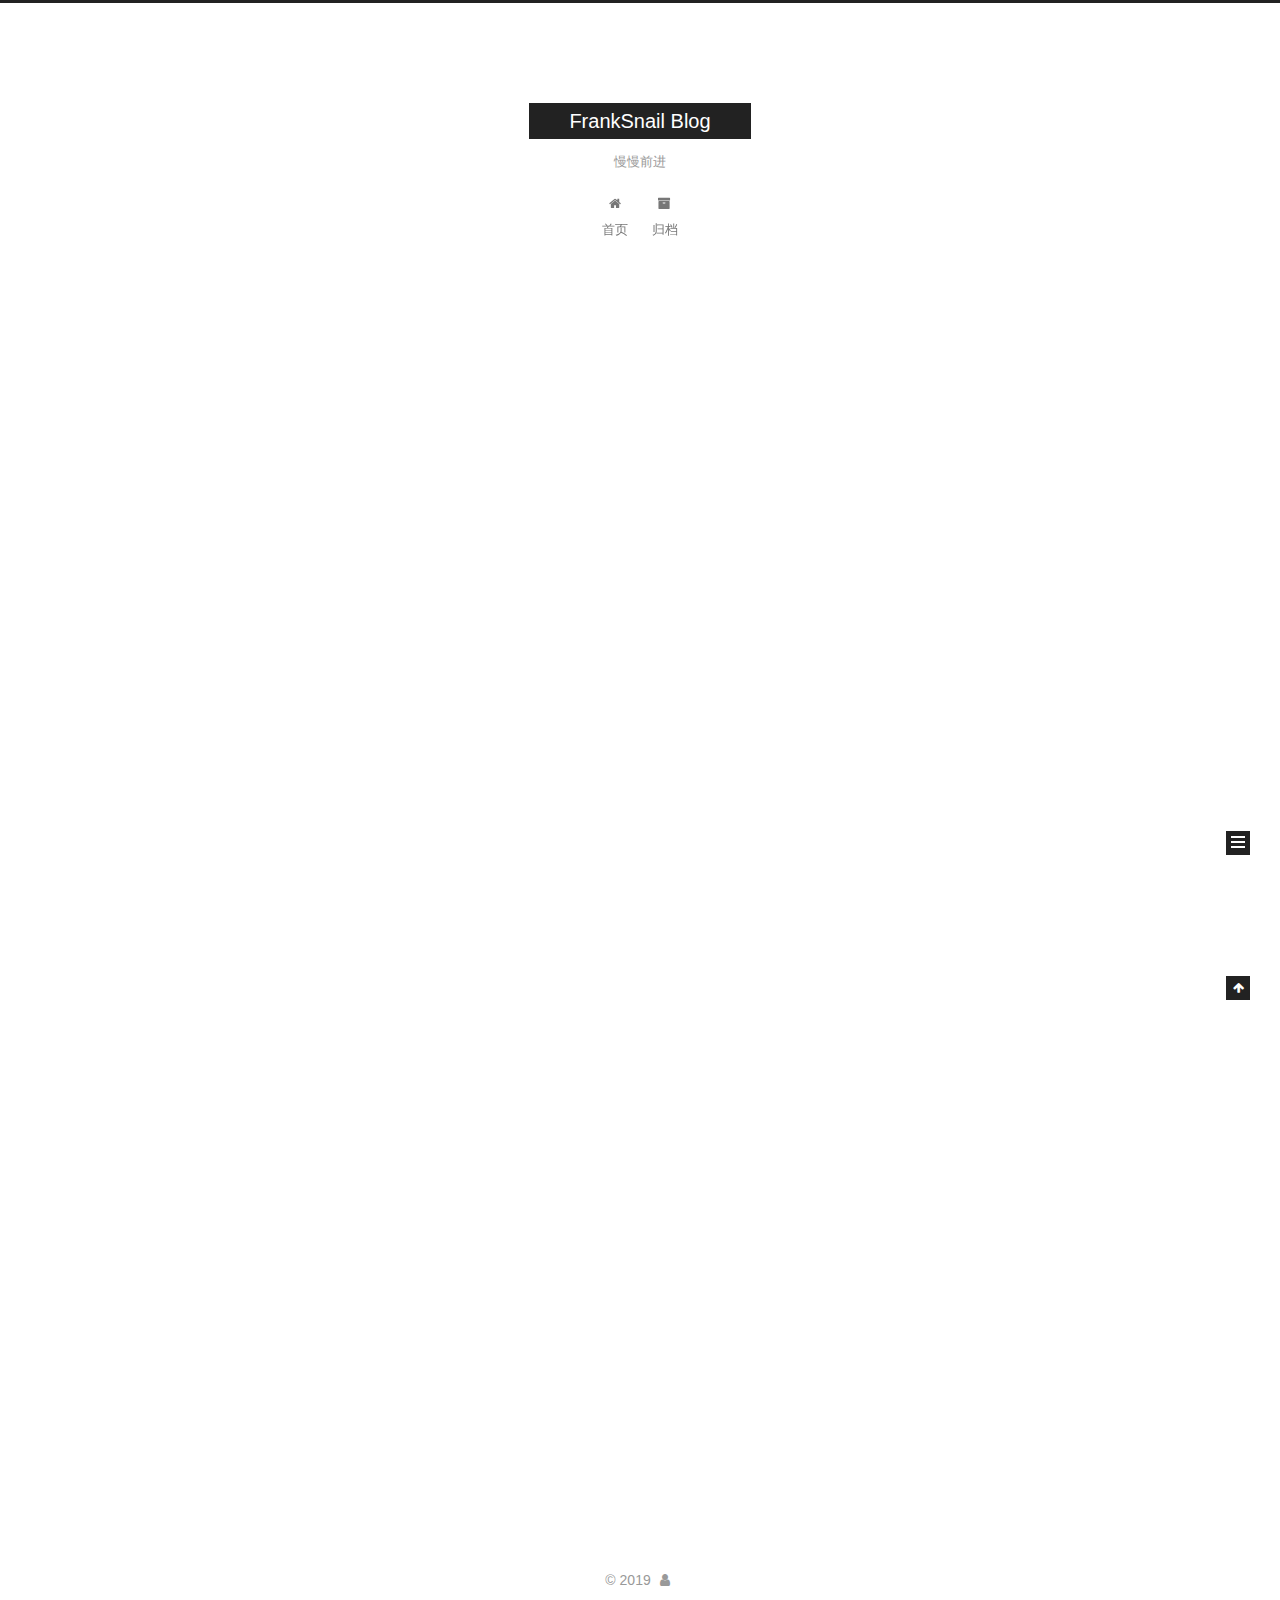
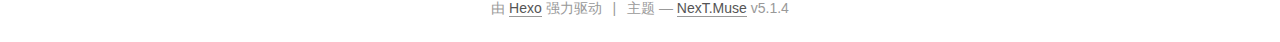
<file: index.html>
<!DOCTYPE html>



  


<html class="theme-next muse use-motion" lang="zh-Hans">
<head><meta name="generator" content="Hexo 3.8.0">
  <meta charset="UTF-8">
<meta http-equiv="X-UA-Compatible" content="IE=edge">
<meta name="viewport" content="width=device-width, initial-scale=1, maximum-scale=1">
<meta name="theme-color" content="#222">









<meta http-equiv="Cache-Control" content="no-transform">
<meta http-equiv="Cache-Control" content="no-siteapp">
















  
  
  <link href="/lib/fancybox/source/jquery.fancybox.css?v=2.1.5" rel="stylesheet" type="text/css">







<link href="/lib/font-awesome/css/font-awesome.min.css?v=4.6.2" rel="stylesheet" type="text/css">

<link href="/css/main.css?v=5.1.4" rel="stylesheet" type="text/css">


  <link rel="apple-touch-icon" sizes="180x180" href="/images/apple-touch-icon-next.png?v=5.1.4">


  <link rel="icon" type="image/png" sizes="32x32" href="/images/favicon-32x32-next.png?v=5.1.4">


  <link rel="icon" type="image/png" sizes="16x16" href="/images/favicon-16x16-next.png?v=5.1.4">


  <link rel="mask-icon" href="/images/logo.svg?v=5.1.4" color="#222">





  <meta name="keywords" content="Hexo, NexT">










<meta property="og:type" content="website">
<meta property="og:title" content="FrankSnail Blog">
<meta property="og:url" content="http://yoursite.com/index.html">
<meta property="og:site_name" content="FrankSnail Blog">
<meta property="og:locale" content="zh-Hans">
<meta name="twitter:card" content="summary">
<meta name="twitter:title" content="FrankSnail Blog">



<script type="text/javascript" id="hexo.configurations">
  var NexT = window.NexT || {};
  var CONFIG = {
    root: '/',
    scheme: 'Muse',
    version: '5.1.4',
    sidebar: {"position":"left","display":"post","offset":12,"b2t":false,"scrollpercent":false,"onmobile":false},
    fancybox: true,
    tabs: true,
    motion: {"enable":true,"async":false,"transition":{"post_block":"fadeIn","post_header":"slideDownIn","post_body":"slideDownIn","coll_header":"slideLeftIn","sidebar":"slideUpIn"}},
    duoshuo: {
      userId: '0',
      author: '博主'
    },
    algolia: {
      applicationID: '',
      apiKey: '',
      indexName: '',
      hits: {"per_page":10},
      labels: {"input_placeholder":"Search for Posts","hits_empty":"We didn't find any results for the search: ${query}","hits_stats":"${hits} results found in ${time} ms"}
    }
  };
</script>



  <link rel="canonical" href="http://yoursite.com/">





  <title>FrankSnail Blog</title>
  








</head>

<body itemscope itemtype="http://schema.org/WebPage" lang="zh-Hans">

  
  
    
  

  <div class="container sidebar-position-left 
  page-home">
    <div class="headband"></div>

    <header id="header" class="header" itemscope itemtype="http://schema.org/WPHeader">
      <div class="header-inner"><div class="site-brand-wrapper">
  <div class="site-meta ">
    

    <div class="custom-logo-site-title">
      <a href="/" class="brand" rel="start">
        <span class="logo-line-before"><i></i></span>
        <span class="site-title">FrankSnail Blog</span>
        <span class="logo-line-after"><i></i></span>
      </a>
    </div>
      
        <p class="site-subtitle">慢慢前进</p>
      
  </div>

  <div class="site-nav-toggle">
    <button>
      <span class="btn-bar"></span>
      <span class="btn-bar"></span>
      <span class="btn-bar"></span>
    </button>
  </div>
</div>

<nav class="site-nav">
  

  
    <ul id="menu" class="menu">
      
        
        <li class="menu-item menu-item-home">
          <a href="/" rel="section">
            
              <i class="menu-item-icon fa fa-fw fa-home"></i> <br>
            
            首页
          </a>
        </li>
      
        
        <li class="menu-item menu-item-archives">
          <a href="/archives/" rel="section">
            
              <i class="menu-item-icon fa fa-fw fa-archive"></i> <br>
            
            归档
          </a>
        </li>
      

      
    </ul>
  

  
</nav>



 </div>
    </header>

    <main id="main" class="main">
      <div class="main-inner">
        <div class="content-wrap">
          <div id="content" class="content">
            
  <section id="posts" class="posts-expand">
    
      

  

  
  
  

  <article class="post post-type-normal" itemscope itemtype="http://schema.org/Article">
  
  
  
  <div class="post-block">
    <link itemprop="mainEntityOfPage" href="http://yoursite.com/2019/05/08/frist-blog/">

    <span hidden itemprop="author" itemscope itemtype="http://schema.org/Person">
      <meta itemprop="name" content>
      <meta itemprop="description" content>
      <meta itemprop="image" content="/images/avatar.gif">
    </span>

    <span hidden itemprop="publisher" itemscope itemtype="http://schema.org/Organization">
      <meta itemprop="name" content="FrankSnail Blog">
    </span>

    
      <header class="post-header">

        
        
          <h1 class="post-title" itemprop="name headline">
                
                <a class="post-title-link" href="/2019/05/08/frist-blog/" itemprop="url">frist_blog</a></h1>
        

        <div class="post-meta">
          <span class="post-time">
            
              <span class="post-meta-item-icon">
                <i class="fa fa-calendar-o"></i>
              </span>
              
                <span class="post-meta-item-text">发表于</span>
              
              <time title="创建于" itemprop="dateCreated datePublished" datetime="2019-05-08T00:05:57+08:00">
                2019-05-08
              </time>
            

            

            
          </span>

          

          
            
          

          
          

          

          

          

        </div>
      </header>
    

    
    
    
    <div class="post-body" itemprop="articleBody">

      
      

      
        
          
            
          
        
      
    </div>
    
    
    

    

    

    

    <footer class="post-footer">
      

      

      

      
      
        <div class="post-eof"></div>
      
    </footer>
  </div>
  
  
  
  </article>


    
      

  

  
  
  

  <article class="post post-type-normal" itemscope itemtype="http://schema.org/Article">
  
  
  
  <div class="post-block">
    <link itemprop="mainEntityOfPage" href="http://yoursite.com/2019/05/08/hello-world/">

    <span hidden itemprop="author" itemscope itemtype="http://schema.org/Person">
      <meta itemprop="name" content>
      <meta itemprop="description" content>
      <meta itemprop="image" content="/images/avatar.gif">
    </span>

    <span hidden itemprop="publisher" itemscope itemtype="http://schema.org/Organization">
      <meta itemprop="name" content="FrankSnail Blog">
    </span>

    
      <header class="post-header">

        
        
          <h1 class="post-title" itemprop="name headline">
                
                <a class="post-title-link" href="/2019/05/08/hello-world/" itemprop="url">Hello World</a></h1>
        

        <div class="post-meta">
          <span class="post-time">
            
              <span class="post-meta-item-icon">
                <i class="fa fa-calendar-o"></i>
              </span>
              
                <span class="post-meta-item-text">发表于</span>
              
              <time title="创建于" itemprop="dateCreated datePublished" datetime="2019-05-08T00:05:08+08:00">
                2019-05-08
              </time>
            

            

            
          </span>

          

          
            
          

          
          

          

          

          

        </div>
      </header>
    

    
    
    
    <div class="post-body" itemprop="articleBody">

      
      

      
        
          
            <p>Welcome to <a href="https://hexo.io/" target="_blank" rel="noopener">Hexo</a>! This is your very first post. Check <a href="https://hexo.io/docs/" target="_blank" rel="noopener">documentation</a> for more info. If you get any problems when using Hexo, you can find the answer in <a href="https://hexo.io/docs/troubleshooting.html" target="_blank" rel="noopener">troubleshooting</a> or you can ask me on <a href="https://github.com/hexojs/hexo/issues" target="_blank" rel="noopener">GitHub</a>.</p>
<h2 id="Quick-Start"><a href="#Quick-Start" class="headerlink" title="Quick Start"></a>Quick Start</h2><h3 id="Create-a-new-post"><a href="#Create-a-new-post" class="headerlink" title="Create a new post"></a>Create a new post</h3><figure class="highlight bash"><table><tr><td class="gutter"><pre><span class="line">1</span><br></pre></td><td class="code"><pre><span class="line">$ hexo new <span class="string">"My New Post"</span></span><br></pre></td></tr></table></figure>
<p>More info: <a href="https://hexo.io/docs/writing.html" target="_blank" rel="noopener">Writing</a></p>
<h3 id="Run-server"><a href="#Run-server" class="headerlink" title="Run server"></a>Run server</h3><figure class="highlight bash"><table><tr><td class="gutter"><pre><span class="line">1</span><br></pre></td><td class="code"><pre><span class="line">$ hexo server</span><br></pre></td></tr></table></figure>
<p>More info: <a href="https://hexo.io/docs/server.html" target="_blank" rel="noopener">Server</a></p>
<h3 id="Generate-static-files"><a href="#Generate-static-files" class="headerlink" title="Generate static files"></a>Generate static files</h3><figure class="highlight bash"><table><tr><td class="gutter"><pre><span class="line">1</span><br></pre></td><td class="code"><pre><span class="line">$ hexo generate</span><br></pre></td></tr></table></figure>
<p>More info: <a href="https://hexo.io/docs/generating.html" target="_blank" rel="noopener">Generating</a></p>
<h3 id="Deploy-to-remote-sites"><a href="#Deploy-to-remote-sites" class="headerlink" title="Deploy to remote sites"></a>Deploy to remote sites</h3><figure class="highlight bash"><table><tr><td class="gutter"><pre><span class="line">1</span><br></pre></td><td class="code"><pre><span class="line">$ hexo deploy</span><br></pre></td></tr></table></figure>
<p>More info: <a href="https://hexo.io/docs/deployment.html" target="_blank" rel="noopener">Deployment</a></p>

          
        
      
    </div>
    
    
    

    

    

    

    <footer class="post-footer">
      

      

      

      
      
        <div class="post-eof"></div>
      
    </footer>
  </div>
  
  
  
  </article>


    
  </section>

  


          </div>
          


          

        </div>
        
          
  
  <div class="sidebar-toggle">
    <div class="sidebar-toggle-line-wrap">
      <span class="sidebar-toggle-line sidebar-toggle-line-first"></span>
      <span class="sidebar-toggle-line sidebar-toggle-line-middle"></span>
      <span class="sidebar-toggle-line sidebar-toggle-line-last"></span>
    </div>
  </div>

  <aside id="sidebar" class="sidebar">
    
    <div class="sidebar-inner">

      

      

      <section class="site-overview-wrap sidebar-panel sidebar-panel-active">
        <div class="site-overview">
          <div class="site-author motion-element" itemprop="author" itemscope itemtype="http://schema.org/Person">
            
              <p class="site-author-name" itemprop="name"></p>
              <p class="site-description motion-element" itemprop="description"></p>
          </div>

          <nav class="site-state motion-element">

            
              <div class="site-state-item site-state-posts">
              
                <a href="/archives/">
              
                  <span class="site-state-item-count">2</span>
                  <span class="site-state-item-name">日志</span>
                </a>
              </div>
            

            

            

          </nav>

          

          

          
          

          
          

          

        </div>
      </section>

      

      

    </div>
  </aside>


        
      </div>
    </main>

    <footer id="footer" class="footer">
      <div class="footer-inner">
        <div class="copyright">&copy; <span itemprop="copyrightYear">2019</span>
  <span class="with-love">
    <i class="fa fa-user"></i>
  </span>
  <span class="author" itemprop="copyrightHolder"></span>

  
</div>


  <div class="powered-by">由 <a class="theme-link" target="_blank" href="https://hexo.io">Hexo</a> 强力驱动</div>



  <span class="post-meta-divider">|</span>



  <div class="theme-info">主题 &mdash; <a class="theme-link" target="_blank" href="https://github.com/iissnan/hexo-theme-next">NexT.Muse</a> v5.1.4</div>




        







        
      </div>
    </footer>

    
      <div class="back-to-top">
        <i class="fa fa-arrow-up"></i>
        
      </div>
    

    

  </div>

  

<script type="text/javascript">
  if (Object.prototype.toString.call(window.Promise) !== '[object Function]') {
    window.Promise = null;
  }
</script>









  












  
  
    <script type="text/javascript" src="/lib/jquery/index.js?v=2.1.3"></script>
  

  
  
    <script type="text/javascript" src="/lib/fastclick/lib/fastclick.min.js?v=1.0.6"></script>
  

  
  
    <script type="text/javascript" src="/lib/jquery_lazyload/jquery.lazyload.js?v=1.9.7"></script>
  

  
  
    <script type="text/javascript" src="/lib/velocity/velocity.min.js?v=1.2.1"></script>
  

  
  
    <script type="text/javascript" src="/lib/velocity/velocity.ui.min.js?v=1.2.1"></script>
  

  
  
    <script type="text/javascript" src="/lib/fancybox/source/jquery.fancybox.pack.js?v=2.1.5"></script>
  


  


  <script type="text/javascript" src="/js/src/utils.js?v=5.1.4"></script>

  <script type="text/javascript" src="/js/src/motion.js?v=5.1.4"></script>



  
  

  

  


  <script type="text/javascript" src="/js/src/bootstrap.js?v=5.1.4"></script>



  


  




	





  





  












  





  

  

  

  
  

  

  

  

</body>
</html>
</file>
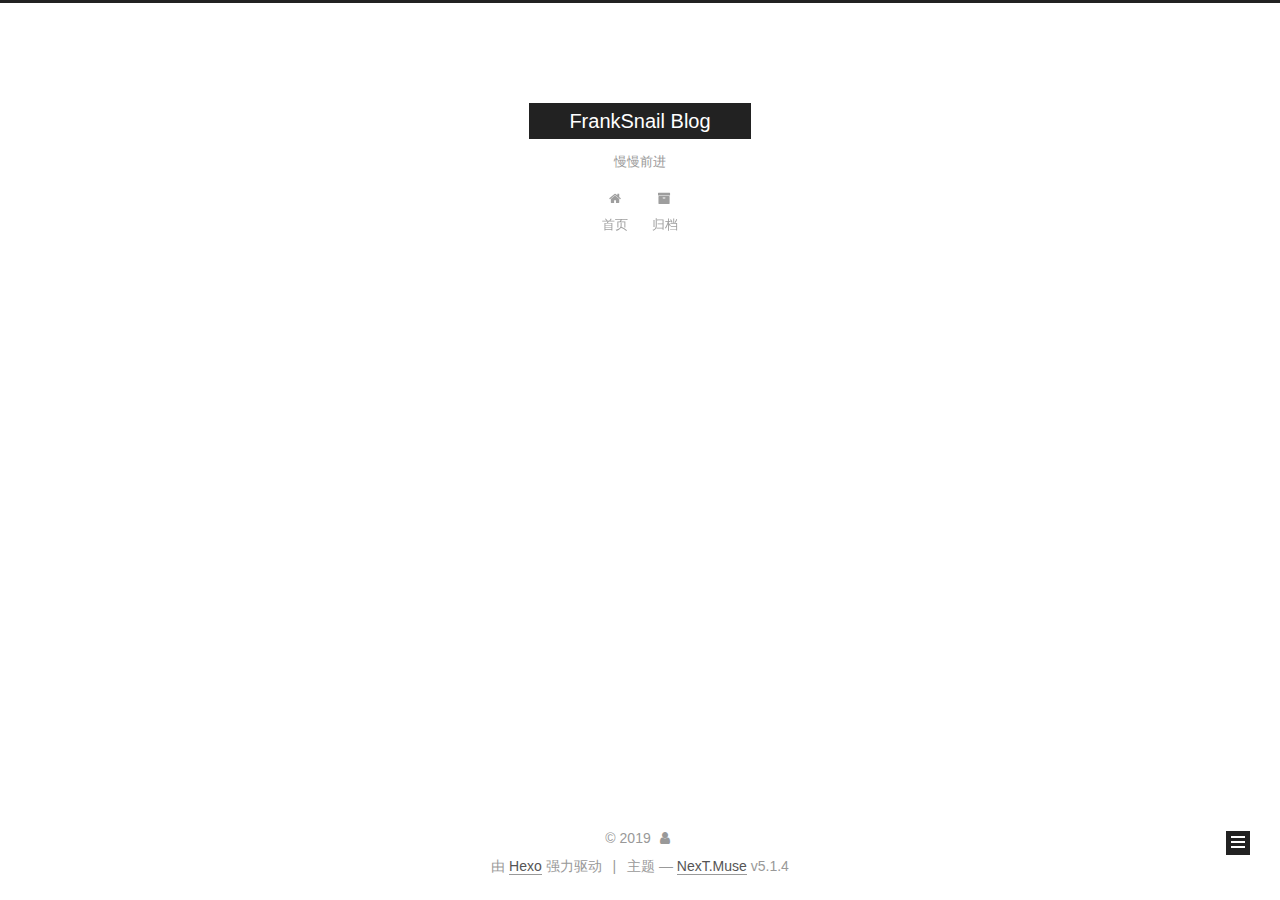
<file: archives/index.html>
<!DOCTYPE html>



  


<html class="theme-next muse use-motion" lang="zh-Hans">
<head><meta name="generator" content="Hexo 3.8.0">
  <meta charset="UTF-8">
<meta http-equiv="X-UA-Compatible" content="IE=edge">
<meta name="viewport" content="width=device-width, initial-scale=1, maximum-scale=1">
<meta name="theme-color" content="#222">









<meta http-equiv="Cache-Control" content="no-transform">
<meta http-equiv="Cache-Control" content="no-siteapp">
















  
  
  <link href="/lib/fancybox/source/jquery.fancybox.css?v=2.1.5" rel="stylesheet" type="text/css">







<link href="/lib/font-awesome/css/font-awesome.min.css?v=4.6.2" rel="stylesheet" type="text/css">

<link href="/css/main.css?v=5.1.4" rel="stylesheet" type="text/css">


  <link rel="apple-touch-icon" sizes="180x180" href="/images/apple-touch-icon-next.png?v=5.1.4">


  <link rel="icon" type="image/png" sizes="32x32" href="/images/favicon-32x32-next.png?v=5.1.4">


  <link rel="icon" type="image/png" sizes="16x16" href="/images/favicon-16x16-next.png?v=5.1.4">


  <link rel="mask-icon" href="/images/logo.svg?v=5.1.4" color="#222">





  <meta name="keywords" content="Hexo, NexT">










<meta property="og:type" content="website">
<meta property="og:title" content="FrankSnail Blog">
<meta property="og:url" content="http://yoursite.com/archives/index.html">
<meta property="og:site_name" content="FrankSnail Blog">
<meta property="og:locale" content="zh-Hans">
<meta name="twitter:card" content="summary">
<meta name="twitter:title" content="FrankSnail Blog">



<script type="text/javascript" id="hexo.configurations">
  var NexT = window.NexT || {};
  var CONFIG = {
    root: '/',
    scheme: 'Muse',
    version: '5.1.4',
    sidebar: {"position":"left","display":"post","offset":12,"b2t":false,"scrollpercent":false,"onmobile":false},
    fancybox: true,
    tabs: true,
    motion: {"enable":true,"async":false,"transition":{"post_block":"fadeIn","post_header":"slideDownIn","post_body":"slideDownIn","coll_header":"slideLeftIn","sidebar":"slideUpIn"}},
    duoshuo: {
      userId: '0',
      author: '博主'
    },
    algolia: {
      applicationID: '',
      apiKey: '',
      indexName: '',
      hits: {"per_page":10},
      labels: {"input_placeholder":"Search for Posts","hits_empty":"We didn't find any results for the search: ${query}","hits_stats":"${hits} results found in ${time} ms"}
    }
  };
</script>



  <link rel="canonical" href="http://yoursite.com/archives/">





  <title>归档 | FrankSnail Blog</title>
  








</head>

<body itemscope itemtype="http://schema.org/WebPage" lang="zh-Hans">

  
  
    
  

  <div class="container sidebar-position-left page-archive">
    <div class="headband"></div>

    <header id="header" class="header" itemscope itemtype="http://schema.org/WPHeader">
      <div class="header-inner"><div class="site-brand-wrapper">
  <div class="site-meta ">
    

    <div class="custom-logo-site-title">
      <a href="/" class="brand" rel="start">
        <span class="logo-line-before"><i></i></span>
        <span class="site-title">FrankSnail Blog</span>
        <span class="logo-line-after"><i></i></span>
      </a>
    </div>
      
        <p class="site-subtitle">慢慢前进</p>
      
  </div>

  <div class="site-nav-toggle">
    <button>
      <span class="btn-bar"></span>
      <span class="btn-bar"></span>
      <span class="btn-bar"></span>
    </button>
  </div>
</div>

<nav class="site-nav">
  

  
    <ul id="menu" class="menu">
      
        
        <li class="menu-item menu-item-home">
          <a href="/" rel="section">
            
              <i class="menu-item-icon fa fa-fw fa-home"></i> <br>
            
            首页
          </a>
        </li>
      
        
        <li class="menu-item menu-item-archives">
          <a href="/archives/" rel="section">
            
              <i class="menu-item-icon fa fa-fw fa-archive"></i> <br>
            
            归档
          </a>
        </li>
      

      
    </ul>
  

  
</nav>



 </div>
    </header>

    <main id="main" class="main">
      <div class="main-inner">
        <div class="content-wrap">
          <div id="content" class="content">
            

  
  
  
  <div class="post-block archive">
    <div id="posts" class="posts-collapse">
      <span class="archive-move-on"></span>

      <span class="archive-page-counter">
        
        
        
          
        
        嗯..! 目前共计 2 篇日志。 继续努力。
      </span>

      

        
        
        

        
          
          <div class="collection-title">
            <h1 class="archive-year" id="archive-year-2019">2019</h1>
          </div>
        
        

        

  <article class="post post-type-normal" itemscope itemtype="http://schema.org/Article">
    <header class="post-header">

      <h2 class="post-title">
        
            <a class="post-title-link" href="/2019/05/08/frist-blog/" itemprop="url">
              
                <span itemprop="name">frist_blog</span>
              
            </a>
        
      </h2>

      <div class="post-meta">
        <time class="post-time" itemprop="dateCreated" datetime="2019-05-08T00:05:57+08:00" content="2019-05-08">
          05-08
        </time>
      </div>

    </header>
  </article>



      

        
        
        

        
        

        

  <article class="post post-type-normal" itemscope itemtype="http://schema.org/Article">
    <header class="post-header">

      <h2 class="post-title">
        
            <a class="post-title-link" href="/2019/05/08/hello-world/" itemprop="url">
              
                <span itemprop="name">Hello World</span>
              
            </a>
        
      </h2>

      <div class="post-meta">
        <time class="post-time" itemprop="dateCreated" datetime="2019-05-08T00:05:08+08:00" content="2019-05-08">
          05-08
        </time>
      </div>

    </header>
  </article>



      

    </div>
  </div>
  
  
  

  



          </div>
          


          

        </div>
        
          
  
  <div class="sidebar-toggle">
    <div class="sidebar-toggle-line-wrap">
      <span class="sidebar-toggle-line sidebar-toggle-line-first"></span>
      <span class="sidebar-toggle-line sidebar-toggle-line-middle"></span>
      <span class="sidebar-toggle-line sidebar-toggle-line-last"></span>
    </div>
  </div>

  <aside id="sidebar" class="sidebar">
    
    <div class="sidebar-inner">

      

      

      <section class="site-overview-wrap sidebar-panel sidebar-panel-active">
        <div class="site-overview">
          <div class="site-author motion-element" itemprop="author" itemscope itemtype="http://schema.org/Person">
            
              <p class="site-author-name" itemprop="name"></p>
              <p class="site-description motion-element" itemprop="description"></p>
          </div>

          <nav class="site-state motion-element">

            
              <div class="site-state-item site-state-posts">
              
                <a href="/archives/">
              
                  <span class="site-state-item-count">2</span>
                  <span class="site-state-item-name">日志</span>
                </a>
              </div>
            

            

            

          </nav>

          

          

          
          

          
          

          

        </div>
      </section>

      

      

    </div>
  </aside>


        
      </div>
    </main>

    <footer id="footer" class="footer">
      <div class="footer-inner">
        <div class="copyright">&copy; <span itemprop="copyrightYear">2019</span>
  <span class="with-love">
    <i class="fa fa-user"></i>
  </span>
  <span class="author" itemprop="copyrightHolder"></span>

  
</div>


  <div class="powered-by">由 <a class="theme-link" target="_blank" href="https://hexo.io">Hexo</a> 强力驱动</div>



  <span class="post-meta-divider">|</span>



  <div class="theme-info">主题 &mdash; <a class="theme-link" target="_blank" href="https://github.com/iissnan/hexo-theme-next">NexT.Muse</a> v5.1.4</div>




        







        
      </div>
    </footer>

    
      <div class="back-to-top">
        <i class="fa fa-arrow-up"></i>
        
      </div>
    

    

  </div>

  

<script type="text/javascript">
  if (Object.prototype.toString.call(window.Promise) !== '[object Function]') {
    window.Promise = null;
  }
</script>









  












  
  
    <script type="text/javascript" src="/lib/jquery/index.js?v=2.1.3"></script>
  

  
  
    <script type="text/javascript" src="/lib/fastclick/lib/fastclick.min.js?v=1.0.6"></script>
  

  
  
    <script type="text/javascript" src="/lib/jquery_lazyload/jquery.lazyload.js?v=1.9.7"></script>
  

  
  
    <script type="text/javascript" src="/lib/velocity/velocity.min.js?v=1.2.1"></script>
  

  
  
    <script type="text/javascript" src="/lib/velocity/velocity.ui.min.js?v=1.2.1"></script>
  

  
  
    <script type="text/javascript" src="/lib/fancybox/source/jquery.fancybox.pack.js?v=2.1.5"></script>
  


  


  <script type="text/javascript" src="/js/src/utils.js?v=5.1.4"></script>

  <script type="text/javascript" src="/js/src/motion.js?v=5.1.4"></script>



  
  

  

  


  <script type="text/javascript" src="/js/src/bootstrap.js?v=5.1.4"></script>



  


  




	





  





  












  





  

  

  

  
  

  

  

  

</body>
</html>
</file>
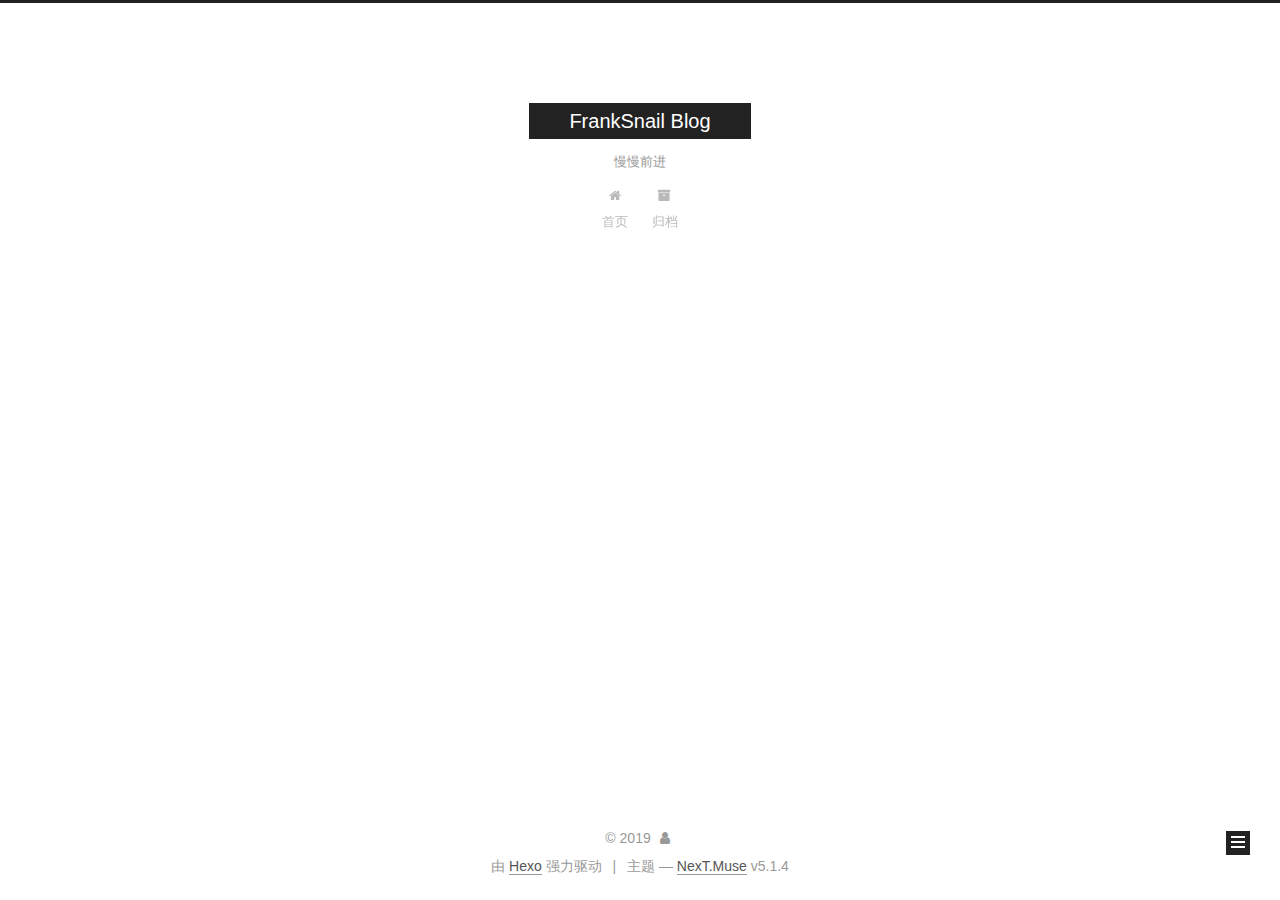
<file: archives/2019/index.html>
<!DOCTYPE html>



  


<html class="theme-next muse use-motion" lang="zh-Hans">
<head><meta name="generator" content="Hexo 3.8.0">
  <meta charset="UTF-8">
<meta http-equiv="X-UA-Compatible" content="IE=edge">
<meta name="viewport" content="width=device-width, initial-scale=1, maximum-scale=1">
<meta name="theme-color" content="#222">









<meta http-equiv="Cache-Control" content="no-transform">
<meta http-equiv="Cache-Control" content="no-siteapp">
















  
  
  <link href="/lib/fancybox/source/jquery.fancybox.css?v=2.1.5" rel="stylesheet" type="text/css">







<link href="/lib/font-awesome/css/font-awesome.min.css?v=4.6.2" rel="stylesheet" type="text/css">

<link href="/css/main.css?v=5.1.4" rel="stylesheet" type="text/css">


  <link rel="apple-touch-icon" sizes="180x180" href="/images/apple-touch-icon-next.png?v=5.1.4">


  <link rel="icon" type="image/png" sizes="32x32" href="/images/favicon-32x32-next.png?v=5.1.4">


  <link rel="icon" type="image/png" sizes="16x16" href="/images/favicon-16x16-next.png?v=5.1.4">


  <link rel="mask-icon" href="/images/logo.svg?v=5.1.4" color="#222">





  <meta name="keywords" content="Hexo, NexT">










<meta property="og:type" content="website">
<meta property="og:title" content="FrankSnail Blog">
<meta property="og:url" content="http://yoursite.com/archives/2019/index.html">
<meta property="og:site_name" content="FrankSnail Blog">
<meta property="og:locale" content="zh-Hans">
<meta name="twitter:card" content="summary">
<meta name="twitter:title" content="FrankSnail Blog">



<script type="text/javascript" id="hexo.configurations">
  var NexT = window.NexT || {};
  var CONFIG = {
    root: '/',
    scheme: 'Muse',
    version: '5.1.4',
    sidebar: {"position":"left","display":"post","offset":12,"b2t":false,"scrollpercent":false,"onmobile":false},
    fancybox: true,
    tabs: true,
    motion: {"enable":true,"async":false,"transition":{"post_block":"fadeIn","post_header":"slideDownIn","post_body":"slideDownIn","coll_header":"slideLeftIn","sidebar":"slideUpIn"}},
    duoshuo: {
      userId: '0',
      author: '博主'
    },
    algolia: {
      applicationID: '',
      apiKey: '',
      indexName: '',
      hits: {"per_page":10},
      labels: {"input_placeholder":"Search for Posts","hits_empty":"We didn't find any results for the search: ${query}","hits_stats":"${hits} results found in ${time} ms"}
    }
  };
</script>



  <link rel="canonical" href="http://yoursite.com/archives/2019/">





  <title>归档 | FrankSnail Blog</title>
  








</head>

<body itemscope itemtype="http://schema.org/WebPage" lang="zh-Hans">

  
  
    
  

  <div class="container sidebar-position-left page-archive">
    <div class="headband"></div>

    <header id="header" class="header" itemscope itemtype="http://schema.org/WPHeader">
      <div class="header-inner"><div class="site-brand-wrapper">
  <div class="site-meta ">
    

    <div class="custom-logo-site-title">
      <a href="/" class="brand" rel="start">
        <span class="logo-line-before"><i></i></span>
        <span class="site-title">FrankSnail Blog</span>
        <span class="logo-line-after"><i></i></span>
      </a>
    </div>
      
        <p class="site-subtitle">慢慢前进</p>
      
  </div>

  <div class="site-nav-toggle">
    <button>
      <span class="btn-bar"></span>
      <span class="btn-bar"></span>
      <span class="btn-bar"></span>
    </button>
  </div>
</div>

<nav class="site-nav">
  

  
    <ul id="menu" class="menu">
      
        
        <li class="menu-item menu-item-home">
          <a href="/" rel="section">
            
              <i class="menu-item-icon fa fa-fw fa-home"></i> <br>
            
            首页
          </a>
        </li>
      
        
        <li class="menu-item menu-item-archives">
          <a href="/archives/" rel="section">
            
              <i class="menu-item-icon fa fa-fw fa-archive"></i> <br>
            
            归档
          </a>
        </li>
      

      
    </ul>
  

  
</nav>



 </div>
    </header>

    <main id="main" class="main">
      <div class="main-inner">
        <div class="content-wrap">
          <div id="content" class="content">
            

  
  
  
  <div class="post-block archive">
    <div id="posts" class="posts-collapse">
      <span class="archive-move-on"></span>

      <span class="archive-page-counter">
        
        
        
          
        
        嗯..! 目前共计 2 篇日志。 继续努力。
      </span>

      

        
        
        

        
          
          <div class="collection-title">
            <h1 class="archive-year" id="archive-year-2019">2019</h1>
          </div>
        
        

        

  <article class="post post-type-normal" itemscope itemtype="http://schema.org/Article">
    <header class="post-header">

      <h2 class="post-title">
        
            <a class="post-title-link" href="/2019/05/08/frist-blog/" itemprop="url">
              
                <span itemprop="name">frist_blog</span>
              
            </a>
        
      </h2>

      <div class="post-meta">
        <time class="post-time" itemprop="dateCreated" datetime="2019-05-08T00:05:57+08:00" content="2019-05-08">
          05-08
        </time>
      </div>

    </header>
  </article>



      

        
        
        

        
        

        

  <article class="post post-type-normal" itemscope itemtype="http://schema.org/Article">
    <header class="post-header">

      <h2 class="post-title">
        
            <a class="post-title-link" href="/2019/05/08/hello-world/" itemprop="url">
              
                <span itemprop="name">Hello World</span>
              
            </a>
        
      </h2>

      <div class="post-meta">
        <time class="post-time" itemprop="dateCreated" datetime="2019-05-08T00:05:08+08:00" content="2019-05-08">
          05-08
        </time>
      </div>

    </header>
  </article>



      

    </div>
  </div>
  
  
  

  



          </div>
          


          

        </div>
        
          
  
  <div class="sidebar-toggle">
    <div class="sidebar-toggle-line-wrap">
      <span class="sidebar-toggle-line sidebar-toggle-line-first"></span>
      <span class="sidebar-toggle-line sidebar-toggle-line-middle"></span>
      <span class="sidebar-toggle-line sidebar-toggle-line-last"></span>
    </div>
  </div>

  <aside id="sidebar" class="sidebar">
    
    <div class="sidebar-inner">

      

      

      <section class="site-overview-wrap sidebar-panel sidebar-panel-active">
        <div class="site-overview">
          <div class="site-author motion-element" itemprop="author" itemscope itemtype="http://schema.org/Person">
            
              <p class="site-author-name" itemprop="name"></p>
              <p class="site-description motion-element" itemprop="description"></p>
          </div>

          <nav class="site-state motion-element">

            
              <div class="site-state-item site-state-posts">
              
                <a href="/archives/">
              
                  <span class="site-state-item-count">2</span>
                  <span class="site-state-item-name">日志</span>
                </a>
              </div>
            

            

            

          </nav>

          

          

          
          

          
          

          

        </div>
      </section>

      

      

    </div>
  </aside>


        
      </div>
    </main>

    <footer id="footer" class="footer">
      <div class="footer-inner">
        <div class="copyright">&copy; <span itemprop="copyrightYear">2019</span>
  <span class="with-love">
    <i class="fa fa-user"></i>
  </span>
  <span class="author" itemprop="copyrightHolder"></span>

  
</div>


  <div class="powered-by">由 <a class="theme-link" target="_blank" href="https://hexo.io">Hexo</a> 强力驱动</div>



  <span class="post-meta-divider">|</span>



  <div class="theme-info">主题 &mdash; <a class="theme-link" target="_blank" href="https://github.com/iissnan/hexo-theme-next">NexT.Muse</a> v5.1.4</div>




        







        
      </div>
    </footer>

    
      <div class="back-to-top">
        <i class="fa fa-arrow-up"></i>
        
      </div>
    

    

  </div>

  

<script type="text/javascript">
  if (Object.prototype.toString.call(window.Promise) !== '[object Function]') {
    window.Promise = null;
  }
</script>









  












  
  
    <script type="text/javascript" src="/lib/jquery/index.js?v=2.1.3"></script>
  

  
  
    <script type="text/javascript" src="/lib/fastclick/lib/fastclick.min.js?v=1.0.6"></script>
  

  
  
    <script type="text/javascript" src="/lib/jquery_lazyload/jquery.lazyload.js?v=1.9.7"></script>
  

  
  
    <script type="text/javascript" src="/lib/velocity/velocity.min.js?v=1.2.1"></script>
  

  
  
    <script type="text/javascript" src="/lib/velocity/velocity.ui.min.js?v=1.2.1"></script>
  

  
  
    <script type="text/javascript" src="/lib/fancybox/source/jquery.fancybox.pack.js?v=2.1.5"></script>
  


  


  <script type="text/javascript" src="/js/src/utils.js?v=5.1.4"></script>

  <script type="text/javascript" src="/js/src/motion.js?v=5.1.4"></script>



  
  

  

  


  <script type="text/javascript" src="/js/src/bootstrap.js?v=5.1.4"></script>



  


  




	





  





  












  





  

  

  

  
  

  

  

  

</body>
</html>
</file>
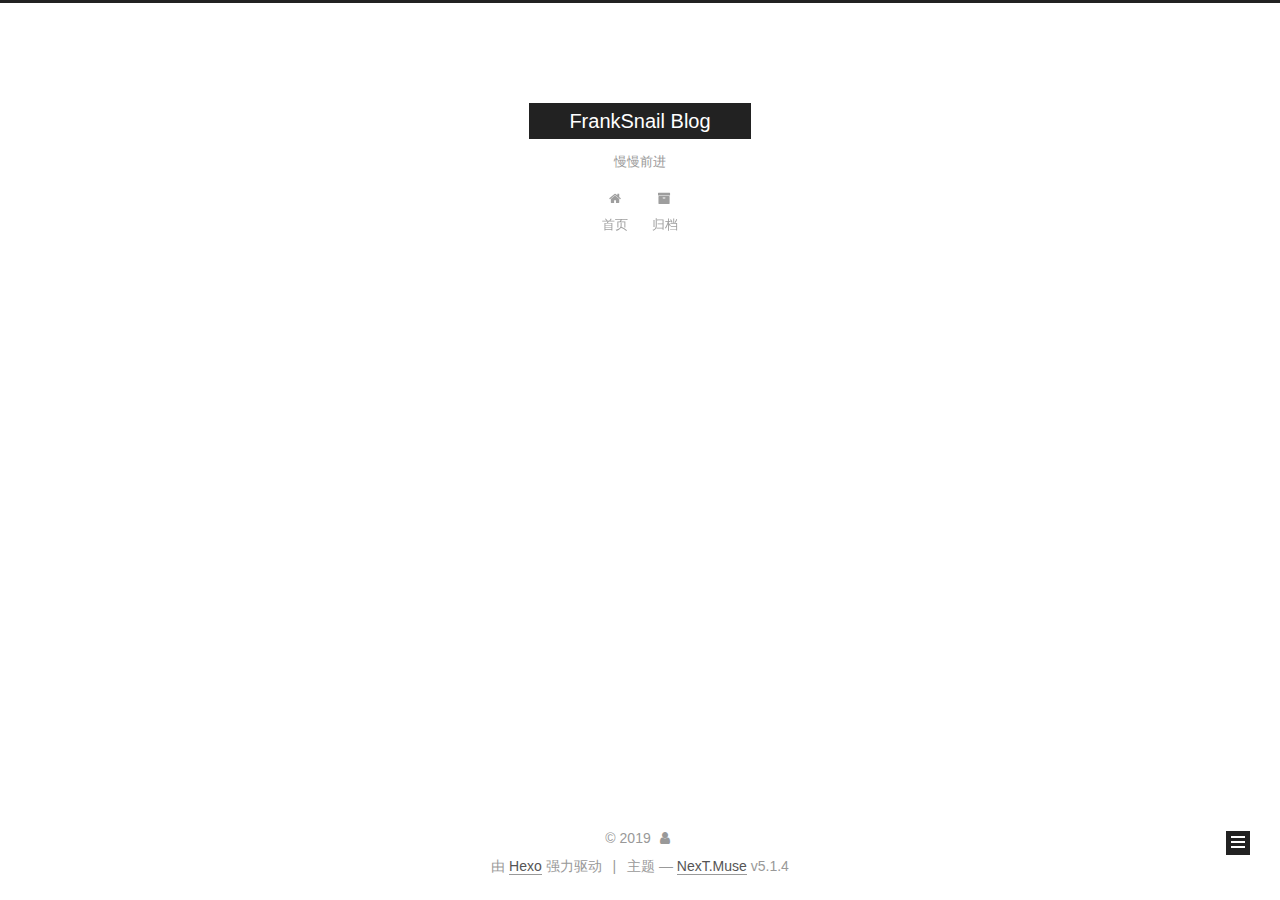
<file: archives/2019/05/index.html>
<!DOCTYPE html>



  


<html class="theme-next muse use-motion" lang="zh-Hans">
<head><meta name="generator" content="Hexo 3.8.0">
  <meta charset="UTF-8">
<meta http-equiv="X-UA-Compatible" content="IE=edge">
<meta name="viewport" content="width=device-width, initial-scale=1, maximum-scale=1">
<meta name="theme-color" content="#222">









<meta http-equiv="Cache-Control" content="no-transform">
<meta http-equiv="Cache-Control" content="no-siteapp">
















  
  
  <link href="/lib/fancybox/source/jquery.fancybox.css?v=2.1.5" rel="stylesheet" type="text/css">







<link href="/lib/font-awesome/css/font-awesome.min.css?v=4.6.2" rel="stylesheet" type="text/css">

<link href="/css/main.css?v=5.1.4" rel="stylesheet" type="text/css">


  <link rel="apple-touch-icon" sizes="180x180" href="/images/apple-touch-icon-next.png?v=5.1.4">


  <link rel="icon" type="image/png" sizes="32x32" href="/images/favicon-32x32-next.png?v=5.1.4">


  <link rel="icon" type="image/png" sizes="16x16" href="/images/favicon-16x16-next.png?v=5.1.4">


  <link rel="mask-icon" href="/images/logo.svg?v=5.1.4" color="#222">





  <meta name="keywords" content="Hexo, NexT">










<meta property="og:type" content="website">
<meta property="og:title" content="FrankSnail Blog">
<meta property="og:url" content="http://yoursite.com/archives/2019/05/index.html">
<meta property="og:site_name" content="FrankSnail Blog">
<meta property="og:locale" content="zh-Hans">
<meta name="twitter:card" content="summary">
<meta name="twitter:title" content="FrankSnail Blog">



<script type="text/javascript" id="hexo.configurations">
  var NexT = window.NexT || {};
  var CONFIG = {
    root: '/',
    scheme: 'Muse',
    version: '5.1.4',
    sidebar: {"position":"left","display":"post","offset":12,"b2t":false,"scrollpercent":false,"onmobile":false},
    fancybox: true,
    tabs: true,
    motion: {"enable":true,"async":false,"transition":{"post_block":"fadeIn","post_header":"slideDownIn","post_body":"slideDownIn","coll_header":"slideLeftIn","sidebar":"slideUpIn"}},
    duoshuo: {
      userId: '0',
      author: '博主'
    },
    algolia: {
      applicationID: '',
      apiKey: '',
      indexName: '',
      hits: {"per_page":10},
      labels: {"input_placeholder":"Search for Posts","hits_empty":"We didn't find any results for the search: ${query}","hits_stats":"${hits} results found in ${time} ms"}
    }
  };
</script>



  <link rel="canonical" href="http://yoursite.com/archives/2019/05/">





  <title>归档 | FrankSnail Blog</title>
  








</head>

<body itemscope itemtype="http://schema.org/WebPage" lang="zh-Hans">

  
  
    
  

  <div class="container sidebar-position-left page-archive">
    <div class="headband"></div>

    <header id="header" class="header" itemscope itemtype="http://schema.org/WPHeader">
      <div class="header-inner"><div class="site-brand-wrapper">
  <div class="site-meta ">
    

    <div class="custom-logo-site-title">
      <a href="/" class="brand" rel="start">
        <span class="logo-line-before"><i></i></span>
        <span class="site-title">FrankSnail Blog</span>
        <span class="logo-line-after"><i></i></span>
      </a>
    </div>
      
        <p class="site-subtitle">慢慢前进</p>
      
  </div>

  <div class="site-nav-toggle">
    <button>
      <span class="btn-bar"></span>
      <span class="btn-bar"></span>
      <span class="btn-bar"></span>
    </button>
  </div>
</div>

<nav class="site-nav">
  

  
    <ul id="menu" class="menu">
      
        
        <li class="menu-item menu-item-home">
          <a href="/" rel="section">
            
              <i class="menu-item-icon fa fa-fw fa-home"></i> <br>
            
            首页
          </a>
        </li>
      
        
        <li class="menu-item menu-item-archives">
          <a href="/archives/" rel="section">
            
              <i class="menu-item-icon fa fa-fw fa-archive"></i> <br>
            
            归档
          </a>
        </li>
      

      
    </ul>
  

  
</nav>



 </div>
    </header>

    <main id="main" class="main">
      <div class="main-inner">
        <div class="content-wrap">
          <div id="content" class="content">
            

  
  
  
  <div class="post-block archive">
    <div id="posts" class="posts-collapse">
      <span class="archive-move-on"></span>

      <span class="archive-page-counter">
        
        
        
          
        
        嗯..! 目前共计 2 篇日志。 继续努力。
      </span>

      

        
        
        

        
          
          <div class="collection-title">
            <h1 class="archive-year" id="archive-year-2019">2019</h1>
          </div>
        
        

        

  <article class="post post-type-normal" itemscope itemtype="http://schema.org/Article">
    <header class="post-header">

      <h2 class="post-title">
        
            <a class="post-title-link" href="/2019/05/08/frist-blog/" itemprop="url">
              
                <span itemprop="name">frist_blog</span>
              
            </a>
        
      </h2>

      <div class="post-meta">
        <time class="post-time" itemprop="dateCreated" datetime="2019-05-08T00:05:57+08:00" content="2019-05-08">
          05-08
        </time>
      </div>

    </header>
  </article>



      

        
        
        

        
        

        

  <article class="post post-type-normal" itemscope itemtype="http://schema.org/Article">
    <header class="post-header">

      <h2 class="post-title">
        
            <a class="post-title-link" href="/2019/05/08/hello-world/" itemprop="url">
              
                <span itemprop="name">Hello World</span>
              
            </a>
        
      </h2>

      <div class="post-meta">
        <time class="post-time" itemprop="dateCreated" datetime="2019-05-08T00:05:08+08:00" content="2019-05-08">
          05-08
        </time>
      </div>

    </header>
  </article>



      

    </div>
  </div>
  
  
  

  



          </div>
          


          

        </div>
        
          
  
  <div class="sidebar-toggle">
    <div class="sidebar-toggle-line-wrap">
      <span class="sidebar-toggle-line sidebar-toggle-line-first"></span>
      <span class="sidebar-toggle-line sidebar-toggle-line-middle"></span>
      <span class="sidebar-toggle-line sidebar-toggle-line-last"></span>
    </div>
  </div>

  <aside id="sidebar" class="sidebar">
    
    <div class="sidebar-inner">

      

      

      <section class="site-overview-wrap sidebar-panel sidebar-panel-active">
        <div class="site-overview">
          <div class="site-author motion-element" itemprop="author" itemscope itemtype="http://schema.org/Person">
            
              <p class="site-author-name" itemprop="name"></p>
              <p class="site-description motion-element" itemprop="description"></p>
          </div>

          <nav class="site-state motion-element">

            
              <div class="site-state-item site-state-posts">
              
                <a href="/archives/">
              
                  <span class="site-state-item-count">2</span>
                  <span class="site-state-item-name">日志</span>
                </a>
              </div>
            

            

            

          </nav>

          

          

          
          

          
          

          

        </div>
      </section>

      

      

    </div>
  </aside>


        
      </div>
    </main>

    <footer id="footer" class="footer">
      <div class="footer-inner">
        <div class="copyright">&copy; <span itemprop="copyrightYear">2019</span>
  <span class="with-love">
    <i class="fa fa-user"></i>
  </span>
  <span class="author" itemprop="copyrightHolder"></span>

  
</div>


  <div class="powered-by">由 <a class="theme-link" target="_blank" href="https://hexo.io">Hexo</a> 强力驱动</div>



  <span class="post-meta-divider">|</span>



  <div class="theme-info">主题 &mdash; <a class="theme-link" target="_blank" href="https://github.com/iissnan/hexo-theme-next">NexT.Muse</a> v5.1.4</div>




        







        
      </div>
    </footer>

    
      <div class="back-to-top">
        <i class="fa fa-arrow-up"></i>
        
      </div>
    

    

  </div>

  

<script type="text/javascript">
  if (Object.prototype.toString.call(window.Promise) !== '[object Function]') {
    window.Promise = null;
  }
</script>









  












  
  
    <script type="text/javascript" src="/lib/jquery/index.js?v=2.1.3"></script>
  

  
  
    <script type="text/javascript" src="/lib/fastclick/lib/fastclick.min.js?v=1.0.6"></script>
  

  
  
    <script type="text/javascript" src="/lib/jquery_lazyload/jquery.lazyload.js?v=1.9.7"></script>
  

  
  
    <script type="text/javascript" src="/lib/velocity/velocity.min.js?v=1.2.1"></script>
  

  
  
    <script type="text/javascript" src="/lib/velocity/velocity.ui.min.js?v=1.2.1"></script>
  

  
  
    <script type="text/javascript" src="/lib/fancybox/source/jquery.fancybox.pack.js?v=2.1.5"></script>
  


  


  <script type="text/javascript" src="/js/src/utils.js?v=5.1.4"></script>

  <script type="text/javascript" src="/js/src/motion.js?v=5.1.4"></script>



  
  

  

  


  <script type="text/javascript" src="/js/src/bootstrap.js?v=5.1.4"></script>



  


  




	





  





  












  





  

  

  

  
  

  

  

  

</body>
</html>
</file>
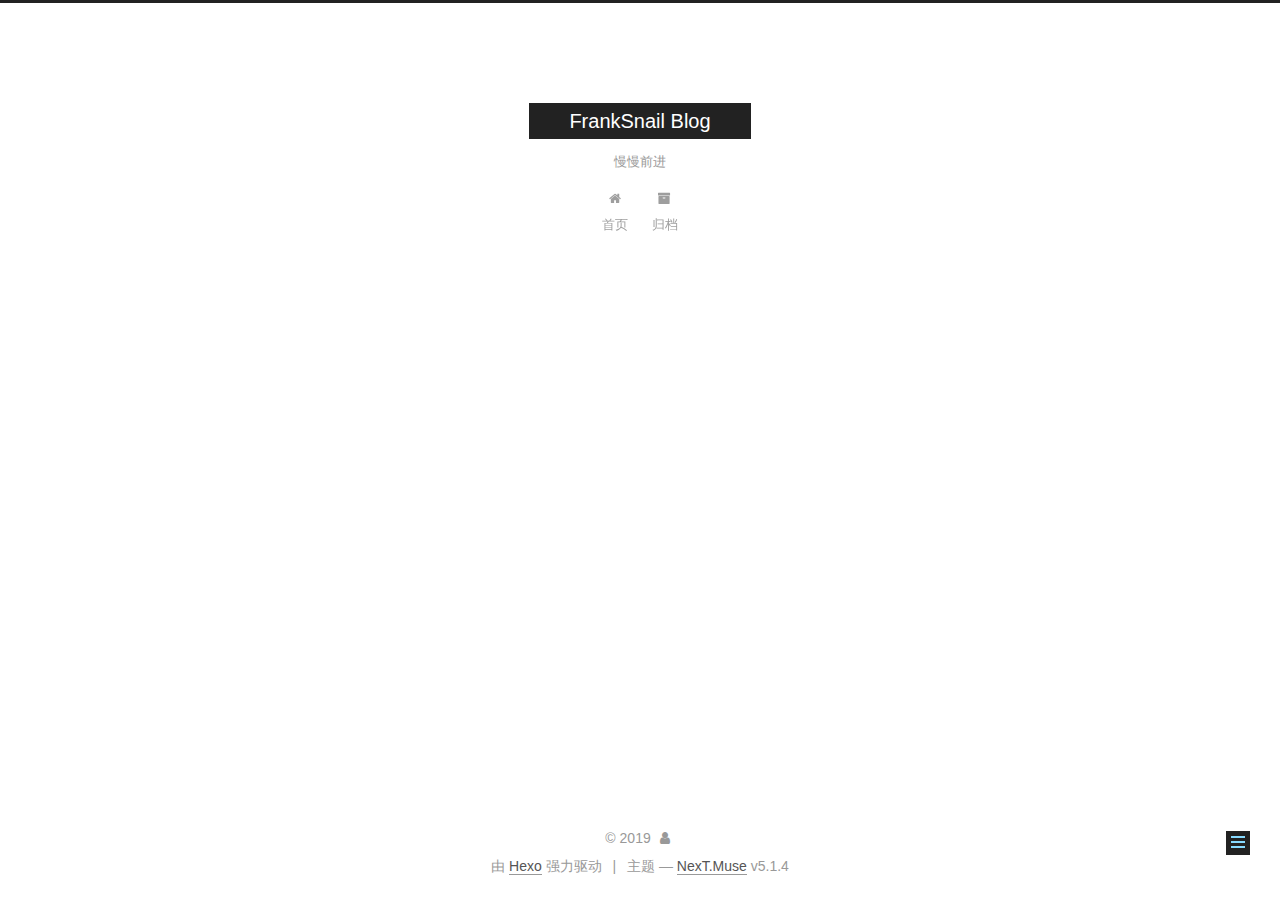
<file: 2019/05/08/frist-blog/index.html>
<!DOCTYPE html>



  


<html class="theme-next muse use-motion" lang="zh-Hans">
<head><meta name="generator" content="Hexo 3.8.0">
  <meta charset="UTF-8">
<meta http-equiv="X-UA-Compatible" content="IE=edge">
<meta name="viewport" content="width=device-width, initial-scale=1, maximum-scale=1">
<meta name="theme-color" content="#222">









<meta http-equiv="Cache-Control" content="no-transform">
<meta http-equiv="Cache-Control" content="no-siteapp">
















  
  
  <link href="/lib/fancybox/source/jquery.fancybox.css?v=2.1.5" rel="stylesheet" type="text/css">







<link href="/lib/font-awesome/css/font-awesome.min.css?v=4.6.2" rel="stylesheet" type="text/css">

<link href="/css/main.css?v=5.1.4" rel="stylesheet" type="text/css">


  <link rel="apple-touch-icon" sizes="180x180" href="/images/apple-touch-icon-next.png?v=5.1.4">


  <link rel="icon" type="image/png" sizes="32x32" href="/images/favicon-32x32-next.png?v=5.1.4">


  <link rel="icon" type="image/png" sizes="16x16" href="/images/favicon-16x16-next.png?v=5.1.4">


  <link rel="mask-icon" href="/images/logo.svg?v=5.1.4" color="#222">





  <meta name="keywords" content="Hexo, NexT">










<meta property="og:type" content="article">
<meta property="og:title" content="frist_blog">
<meta property="og:url" content="http://yoursite.com/2019/05/08/frist-blog/index.html">
<meta property="og:site_name" content="FrankSnail Blog">
<meta property="og:locale" content="zh-Hans">
<meta property="og:updated_time" content="2019-05-07T16:05:57.868Z">
<meta name="twitter:card" content="summary">
<meta name="twitter:title" content="frist_blog">



<script type="text/javascript" id="hexo.configurations">
  var NexT = window.NexT || {};
  var CONFIG = {
    root: '/',
    scheme: 'Muse',
    version: '5.1.4',
    sidebar: {"position":"left","display":"post","offset":12,"b2t":false,"scrollpercent":false,"onmobile":false},
    fancybox: true,
    tabs: true,
    motion: {"enable":true,"async":false,"transition":{"post_block":"fadeIn","post_header":"slideDownIn","post_body":"slideDownIn","coll_header":"slideLeftIn","sidebar":"slideUpIn"}},
    duoshuo: {
      userId: '0',
      author: '博主'
    },
    algolia: {
      applicationID: '',
      apiKey: '',
      indexName: '',
      hits: {"per_page":10},
      labels: {"input_placeholder":"Search for Posts","hits_empty":"We didn't find any results for the search: ${query}","hits_stats":"${hits} results found in ${time} ms"}
    }
  };
</script>



  <link rel="canonical" href="http://yoursite.com/2019/05/08/frist-blog/">





  <title>frist_blog | FrankSnail Blog</title>
  








</head>

<body itemscope itemtype="http://schema.org/WebPage" lang="zh-Hans">

  
  
    
  

  <div class="container sidebar-position-left page-post-detail">
    <div class="headband"></div>

    <header id="header" class="header" itemscope itemtype="http://schema.org/WPHeader">
      <div class="header-inner"><div class="site-brand-wrapper">
  <div class="site-meta ">
    

    <div class="custom-logo-site-title">
      <a href="/" class="brand" rel="start">
        <span class="logo-line-before"><i></i></span>
        <span class="site-title">FrankSnail Blog</span>
        <span class="logo-line-after"><i></i></span>
      </a>
    </div>
      
        <p class="site-subtitle">慢慢前进</p>
      
  </div>

  <div class="site-nav-toggle">
    <button>
      <span class="btn-bar"></span>
      <span class="btn-bar"></span>
      <span class="btn-bar"></span>
    </button>
  </div>
</div>

<nav class="site-nav">
  

  
    <ul id="menu" class="menu">
      
        
        <li class="menu-item menu-item-home">
          <a href="/" rel="section">
            
              <i class="menu-item-icon fa fa-fw fa-home"></i> <br>
            
            首页
          </a>
        </li>
      
        
        <li class="menu-item menu-item-archives">
          <a href="/archives/" rel="section">
            
              <i class="menu-item-icon fa fa-fw fa-archive"></i> <br>
            
            归档
          </a>
        </li>
      

      
    </ul>
  

  
</nav>



 </div>
    </header>

    <main id="main" class="main">
      <div class="main-inner">
        <div class="content-wrap">
          <div id="content" class="content">
            

  <div id="posts" class="posts-expand">
    

  

  
  
  

  <article class="post post-type-normal" itemscope itemtype="http://schema.org/Article">
  
  
  
  <div class="post-block">
    <link itemprop="mainEntityOfPage" href="http://yoursite.com/2019/05/08/frist-blog/">

    <span hidden itemprop="author" itemscope itemtype="http://schema.org/Person">
      <meta itemprop="name" content>
      <meta itemprop="description" content>
      <meta itemprop="image" content="/images/avatar.gif">
    </span>

    <span hidden itemprop="publisher" itemscope itemtype="http://schema.org/Organization">
      <meta itemprop="name" content="FrankSnail Blog">
    </span>

    
      <header class="post-header">

        
        
          <h1 class="post-title" itemprop="name headline">frist_blog</h1>
        

        <div class="post-meta">
          <span class="post-time">
            
              <span class="post-meta-item-icon">
                <i class="fa fa-calendar-o"></i>
              </span>
              
                <span class="post-meta-item-text">发表于</span>
              
              <time title="创建于" itemprop="dateCreated datePublished" datetime="2019-05-08T00:05:57+08:00">
                2019-05-08
              </time>
            

            

            
          </span>

          

          
            
          

          
          

          

          

          

        </div>
      </header>
    

    
    
    
    <div class="post-body" itemprop="articleBody">

      
      

      
        
      
    </div>
    
    
    

    

    

    

    <footer class="post-footer">
      

      
      
      

      
        <div class="post-nav">
          <div class="post-nav-next post-nav-item">
            
              <a href="/2019/05/08/hello-world/" rel="next" title="Hello World">
                <i class="fa fa-chevron-left"></i> Hello World
              </a>
            
          </div>

          <span class="post-nav-divider"></span>

          <div class="post-nav-prev post-nav-item">
            
          </div>
        </div>
      

      
      
    </footer>
  </div>
  
  
  
  </article>



    <div class="post-spread">
      
    </div>
  </div>


          </div>
          


          

  



        </div>
        
          
  
  <div class="sidebar-toggle">
    <div class="sidebar-toggle-line-wrap">
      <span class="sidebar-toggle-line sidebar-toggle-line-first"></span>
      <span class="sidebar-toggle-line sidebar-toggle-line-middle"></span>
      <span class="sidebar-toggle-line sidebar-toggle-line-last"></span>
    </div>
  </div>

  <aside id="sidebar" class="sidebar">
    
    <div class="sidebar-inner">

      

      

      <section class="site-overview-wrap sidebar-panel sidebar-panel-active">
        <div class="site-overview">
          <div class="site-author motion-element" itemprop="author" itemscope itemtype="http://schema.org/Person">
            
              <p class="site-author-name" itemprop="name"></p>
              <p class="site-description motion-element" itemprop="description"></p>
          </div>

          <nav class="site-state motion-element">

            
              <div class="site-state-item site-state-posts">
              
                <a href="/archives/">
              
                  <span class="site-state-item-count">2</span>
                  <span class="site-state-item-name">日志</span>
                </a>
              </div>
            

            

            

          </nav>

          

          

          
          

          
          

          

        </div>
      </section>

      

      

    </div>
  </aside>


        
      </div>
    </main>

    <footer id="footer" class="footer">
      <div class="footer-inner">
        <div class="copyright">&copy; <span itemprop="copyrightYear">2019</span>
  <span class="with-love">
    <i class="fa fa-user"></i>
  </span>
  <span class="author" itemprop="copyrightHolder"></span>

  
</div>


  <div class="powered-by">由 <a class="theme-link" target="_blank" href="https://hexo.io">Hexo</a> 强力驱动</div>



  <span class="post-meta-divider">|</span>



  <div class="theme-info">主题 &mdash; <a class="theme-link" target="_blank" href="https://github.com/iissnan/hexo-theme-next">NexT.Muse</a> v5.1.4</div>




        







        
      </div>
    </footer>

    
      <div class="back-to-top">
        <i class="fa fa-arrow-up"></i>
        
      </div>
    

    

  </div>

  

<script type="text/javascript">
  if (Object.prototype.toString.call(window.Promise) !== '[object Function]') {
    window.Promise = null;
  }
</script>









  












  
  
    <script type="text/javascript" src="/lib/jquery/index.js?v=2.1.3"></script>
  

  
  
    <script type="text/javascript" src="/lib/fastclick/lib/fastclick.min.js?v=1.0.6"></script>
  

  
  
    <script type="text/javascript" src="/lib/jquery_lazyload/jquery.lazyload.js?v=1.9.7"></script>
  

  
  
    <script type="text/javascript" src="/lib/velocity/velocity.min.js?v=1.2.1"></script>
  

  
  
    <script type="text/javascript" src="/lib/velocity/velocity.ui.min.js?v=1.2.1"></script>
  

  
  
    <script type="text/javascript" src="/lib/fancybox/source/jquery.fancybox.pack.js?v=2.1.5"></script>
  


  


  <script type="text/javascript" src="/js/src/utils.js?v=5.1.4"></script>

  <script type="text/javascript" src="/js/src/motion.js?v=5.1.4"></script>



  
  

  
  <script type="text/javascript" src="/js/src/scrollspy.js?v=5.1.4"></script>
<script type="text/javascript" src="/js/src/post-details.js?v=5.1.4"></script>



  


  <script type="text/javascript" src="/js/src/bootstrap.js?v=5.1.4"></script>



  


  




	





  





  












  





  

  

  

  
  

  

  

  

</body>
</html>
</file>
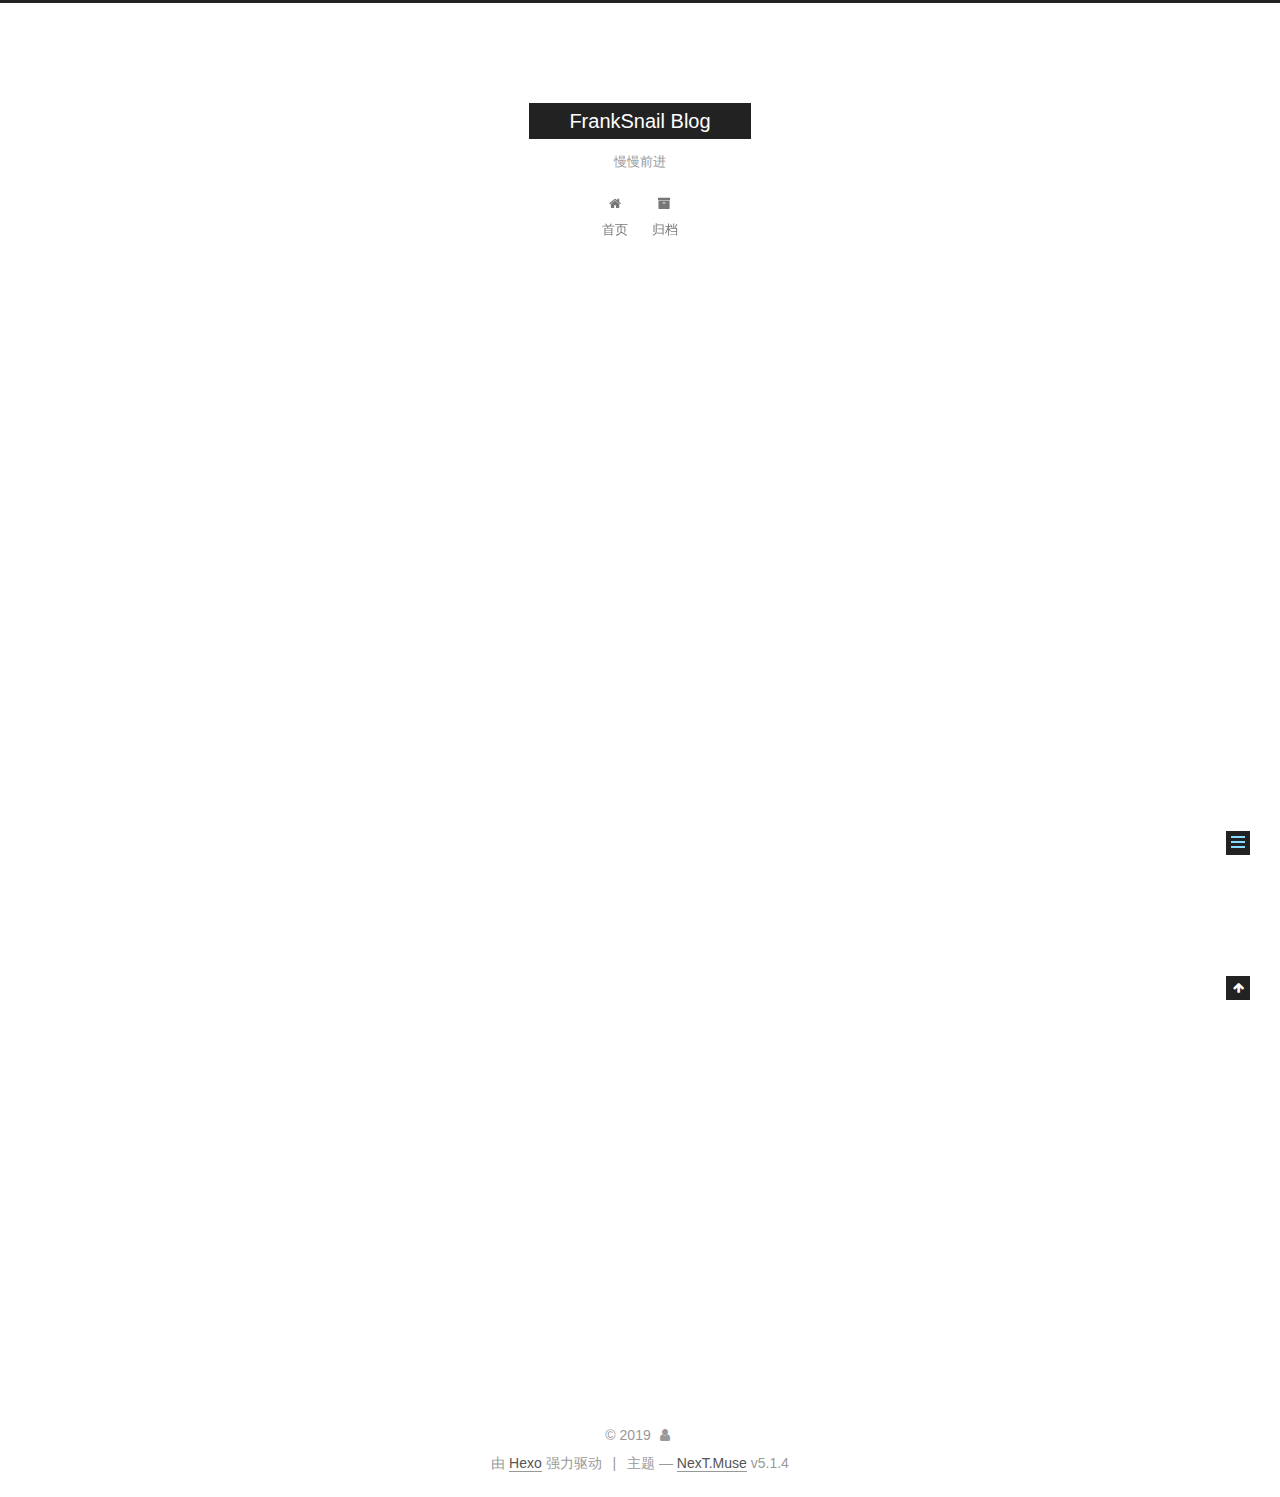
<file: 2019/05/08/hello-world/index.html>
<!DOCTYPE html>



  


<html class="theme-next muse use-motion" lang="zh-Hans">
<head><meta name="generator" content="Hexo 3.8.0">
  <meta charset="UTF-8">
<meta http-equiv="X-UA-Compatible" content="IE=edge">
<meta name="viewport" content="width=device-width, initial-scale=1, maximum-scale=1">
<meta name="theme-color" content="#222">









<meta http-equiv="Cache-Control" content="no-transform">
<meta http-equiv="Cache-Control" content="no-siteapp">
















  
  
  <link href="/lib/fancybox/source/jquery.fancybox.css?v=2.1.5" rel="stylesheet" type="text/css">







<link href="/lib/font-awesome/css/font-awesome.min.css?v=4.6.2" rel="stylesheet" type="text/css">

<link href="/css/main.css?v=5.1.4" rel="stylesheet" type="text/css">


  <link rel="apple-touch-icon" sizes="180x180" href="/images/apple-touch-icon-next.png?v=5.1.4">


  <link rel="icon" type="image/png" sizes="32x32" href="/images/favicon-32x32-next.png?v=5.1.4">


  <link rel="icon" type="image/png" sizes="16x16" href="/images/favicon-16x16-next.png?v=5.1.4">


  <link rel="mask-icon" href="/images/logo.svg?v=5.1.4" color="#222">





  <meta name="keywords" content="Hexo, NexT">










<meta name="description" content="Welcome to Hexo! This is your very first post. Check documentation for more info. If you get any problems when using Hexo, you can find the answer in troubleshooting or you can ask me on GitHub. Quick">
<meta property="og:type" content="article">
<meta property="og:title" content="Hello World">
<meta property="og:url" content="http://yoursite.com/2019/05/08/hello-world/index.html">
<meta property="og:site_name" content="FrankSnail Blog">
<meta property="og:description" content="Welcome to Hexo! This is your very first post. Check documentation for more info. If you get any problems when using Hexo, you can find the answer in troubleshooting or you can ask me on GitHub. Quick">
<meta property="og:locale" content="zh-Hans">
<meta property="og:updated_time" content="2019-05-07T16:05:08.966Z">
<meta name="twitter:card" content="summary">
<meta name="twitter:title" content="Hello World">
<meta name="twitter:description" content="Welcome to Hexo! This is your very first post. Check documentation for more info. If you get any problems when using Hexo, you can find the answer in troubleshooting or you can ask me on GitHub. Quick">



<script type="text/javascript" id="hexo.configurations">
  var NexT = window.NexT || {};
  var CONFIG = {
    root: '/',
    scheme: 'Muse',
    version: '5.1.4',
    sidebar: {"position":"left","display":"post","offset":12,"b2t":false,"scrollpercent":false,"onmobile":false},
    fancybox: true,
    tabs: true,
    motion: {"enable":true,"async":false,"transition":{"post_block":"fadeIn","post_header":"slideDownIn","post_body":"slideDownIn","coll_header":"slideLeftIn","sidebar":"slideUpIn"}},
    duoshuo: {
      userId: '0',
      author: '博主'
    },
    algolia: {
      applicationID: '',
      apiKey: '',
      indexName: '',
      hits: {"per_page":10},
      labels: {"input_placeholder":"Search for Posts","hits_empty":"We didn't find any results for the search: ${query}","hits_stats":"${hits} results found in ${time} ms"}
    }
  };
</script>



  <link rel="canonical" href="http://yoursite.com/2019/05/08/hello-world/">





  <title>Hello World | FrankSnail Blog</title>
  








</head>

<body itemscope itemtype="http://schema.org/WebPage" lang="zh-Hans">

  
  
    
  

  <div class="container sidebar-position-left page-post-detail">
    <div class="headband"></div>

    <header id="header" class="header" itemscope itemtype="http://schema.org/WPHeader">
      <div class="header-inner"><div class="site-brand-wrapper">
  <div class="site-meta ">
    

    <div class="custom-logo-site-title">
      <a href="/" class="brand" rel="start">
        <span class="logo-line-before"><i></i></span>
        <span class="site-title">FrankSnail Blog</span>
        <span class="logo-line-after"><i></i></span>
      </a>
    </div>
      
        <p class="site-subtitle">慢慢前进</p>
      
  </div>

  <div class="site-nav-toggle">
    <button>
      <span class="btn-bar"></span>
      <span class="btn-bar"></span>
      <span class="btn-bar"></span>
    </button>
  </div>
</div>

<nav class="site-nav">
  

  
    <ul id="menu" class="menu">
      
        
        <li class="menu-item menu-item-home">
          <a href="/" rel="section">
            
              <i class="menu-item-icon fa fa-fw fa-home"></i> <br>
            
            首页
          </a>
        </li>
      
        
        <li class="menu-item menu-item-archives">
          <a href="/archives/" rel="section">
            
              <i class="menu-item-icon fa fa-fw fa-archive"></i> <br>
            
            归档
          </a>
        </li>
      

      
    </ul>
  

  
</nav>



 </div>
    </header>

    <main id="main" class="main">
      <div class="main-inner">
        <div class="content-wrap">
          <div id="content" class="content">
            

  <div id="posts" class="posts-expand">
    

  

  
  
  

  <article class="post post-type-normal" itemscope itemtype="http://schema.org/Article">
  
  
  
  <div class="post-block">
    <link itemprop="mainEntityOfPage" href="http://yoursite.com/2019/05/08/hello-world/">

    <span hidden itemprop="author" itemscope itemtype="http://schema.org/Person">
      <meta itemprop="name" content>
      <meta itemprop="description" content>
      <meta itemprop="image" content="/images/avatar.gif">
    </span>

    <span hidden itemprop="publisher" itemscope itemtype="http://schema.org/Organization">
      <meta itemprop="name" content="FrankSnail Blog">
    </span>

    
      <header class="post-header">

        
        
          <h1 class="post-title" itemprop="name headline">Hello World</h1>
        

        <div class="post-meta">
          <span class="post-time">
            
              <span class="post-meta-item-icon">
                <i class="fa fa-calendar-o"></i>
              </span>
              
                <span class="post-meta-item-text">发表于</span>
              
              <time title="创建于" itemprop="dateCreated datePublished" datetime="2019-05-08T00:05:08+08:00">
                2019-05-08
              </time>
            

            

            
          </span>

          

          
            
          

          
          

          

          

          

        </div>
      </header>
    

    
    
    
    <div class="post-body" itemprop="articleBody">

      
      

      
        <p>Welcome to <a href="https://hexo.io/" target="_blank" rel="noopener">Hexo</a>! This is your very first post. Check <a href="https://hexo.io/docs/" target="_blank" rel="noopener">documentation</a> for more info. If you get any problems when using Hexo, you can find the answer in <a href="https://hexo.io/docs/troubleshooting.html" target="_blank" rel="noopener">troubleshooting</a> or you can ask me on <a href="https://github.com/hexojs/hexo/issues" target="_blank" rel="noopener">GitHub</a>.</p>
<h2 id="Quick-Start"><a href="#Quick-Start" class="headerlink" title="Quick Start"></a>Quick Start</h2><h3 id="Create-a-new-post"><a href="#Create-a-new-post" class="headerlink" title="Create a new post"></a>Create a new post</h3><figure class="highlight bash"><table><tr><td class="gutter"><pre><span class="line">1</span><br></pre></td><td class="code"><pre><span class="line">$ hexo new <span class="string">"My New Post"</span></span><br></pre></td></tr></table></figure>
<p>More info: <a href="https://hexo.io/docs/writing.html" target="_blank" rel="noopener">Writing</a></p>
<h3 id="Run-server"><a href="#Run-server" class="headerlink" title="Run server"></a>Run server</h3><figure class="highlight bash"><table><tr><td class="gutter"><pre><span class="line">1</span><br></pre></td><td class="code"><pre><span class="line">$ hexo server</span><br></pre></td></tr></table></figure>
<p>More info: <a href="https://hexo.io/docs/server.html" target="_blank" rel="noopener">Server</a></p>
<h3 id="Generate-static-files"><a href="#Generate-static-files" class="headerlink" title="Generate static files"></a>Generate static files</h3><figure class="highlight bash"><table><tr><td class="gutter"><pre><span class="line">1</span><br></pre></td><td class="code"><pre><span class="line">$ hexo generate</span><br></pre></td></tr></table></figure>
<p>More info: <a href="https://hexo.io/docs/generating.html" target="_blank" rel="noopener">Generating</a></p>
<h3 id="Deploy-to-remote-sites"><a href="#Deploy-to-remote-sites" class="headerlink" title="Deploy to remote sites"></a>Deploy to remote sites</h3><figure class="highlight bash"><table><tr><td class="gutter"><pre><span class="line">1</span><br></pre></td><td class="code"><pre><span class="line">$ hexo deploy</span><br></pre></td></tr></table></figure>
<p>More info: <a href="https://hexo.io/docs/deployment.html" target="_blank" rel="noopener">Deployment</a></p>

      
    </div>
    
    
    

    

    

    

    <footer class="post-footer">
      

      
      
      

      
        <div class="post-nav">
          <div class="post-nav-next post-nav-item">
            
          </div>

          <span class="post-nav-divider"></span>

          <div class="post-nav-prev post-nav-item">
            
              <a href="/2019/05/08/frist-blog/" rel="prev" title="frist_blog">
                frist_blog <i class="fa fa-chevron-right"></i>
              </a>
            
          </div>
        </div>
      

      
      
    </footer>
  </div>
  
  
  
  </article>



    <div class="post-spread">
      
    </div>
  </div>


          </div>
          


          

  



        </div>
        
          
  
  <div class="sidebar-toggle">
    <div class="sidebar-toggle-line-wrap">
      <span class="sidebar-toggle-line sidebar-toggle-line-first"></span>
      <span class="sidebar-toggle-line sidebar-toggle-line-middle"></span>
      <span class="sidebar-toggle-line sidebar-toggle-line-last"></span>
    </div>
  </div>

  <aside id="sidebar" class="sidebar">
    
    <div class="sidebar-inner">

      

      
        <ul class="sidebar-nav motion-element">
          <li class="sidebar-nav-toc sidebar-nav-active" data-target="post-toc-wrap">
            文章目录
          </li>
          <li class="sidebar-nav-overview" data-target="site-overview-wrap">
            站点概览
          </li>
        </ul>
      

      <section class="site-overview-wrap sidebar-panel">
        <div class="site-overview">
          <div class="site-author motion-element" itemprop="author" itemscope itemtype="http://schema.org/Person">
            
              <p class="site-author-name" itemprop="name"></p>
              <p class="site-description motion-element" itemprop="description"></p>
          </div>

          <nav class="site-state motion-element">

            
              <div class="site-state-item site-state-posts">
              
                <a href="/archives/">
              
                  <span class="site-state-item-count">2</span>
                  <span class="site-state-item-name">日志</span>
                </a>
              </div>
            

            

            

          </nav>

          

          

          
          

          
          

          

        </div>
      </section>

      
      <!--noindex-->
        <section class="post-toc-wrap motion-element sidebar-panel sidebar-panel-active">
          <div class="post-toc">

            
              
            

            
              <div class="post-toc-content"><ol class="nav"><li class="nav-item nav-level-2"><a class="nav-link" href="#Quick-Start"><span class="nav-number">1.</span> <span class="nav-text">Quick Start</span></a><ol class="nav-child"><li class="nav-item nav-level-3"><a class="nav-link" href="#Create-a-new-post"><span class="nav-number">1.1.</span> <span class="nav-text">Create a new post</span></a></li><li class="nav-item nav-level-3"><a class="nav-link" href="#Run-server"><span class="nav-number">1.2.</span> <span class="nav-text">Run server</span></a></li><li class="nav-item nav-level-3"><a class="nav-link" href="#Generate-static-files"><span class="nav-number">1.3.</span> <span class="nav-text">Generate static files</span></a></li><li class="nav-item nav-level-3"><a class="nav-link" href="#Deploy-to-remote-sites"><span class="nav-number">1.4.</span> <span class="nav-text">Deploy to remote sites</span></a></li></ol></li></ol></div>
            

          </div>
        </section>
      <!--/noindex-->
      

      

    </div>
  </aside>


        
      </div>
    </main>

    <footer id="footer" class="footer">
      <div class="footer-inner">
        <div class="copyright">&copy; <span itemprop="copyrightYear">2019</span>
  <span class="with-love">
    <i class="fa fa-user"></i>
  </span>
  <span class="author" itemprop="copyrightHolder"></span>

  
</div>


  <div class="powered-by">由 <a class="theme-link" target="_blank" href="https://hexo.io">Hexo</a> 强力驱动</div>



  <span class="post-meta-divider">|</span>



  <div class="theme-info">主题 &mdash; <a class="theme-link" target="_blank" href="https://github.com/iissnan/hexo-theme-next">NexT.Muse</a> v5.1.4</div>




        







        
      </div>
    </footer>

    
      <div class="back-to-top">
        <i class="fa fa-arrow-up"></i>
        
      </div>
    

    

  </div>

  

<script type="text/javascript">
  if (Object.prototype.toString.call(window.Promise) !== '[object Function]') {
    window.Promise = null;
  }
</script>









  












  
  
    <script type="text/javascript" src="/lib/jquery/index.js?v=2.1.3"></script>
  

  
  
    <script type="text/javascript" src="/lib/fastclick/lib/fastclick.min.js?v=1.0.6"></script>
  

  
  
    <script type="text/javascript" src="/lib/jquery_lazyload/jquery.lazyload.js?v=1.9.7"></script>
  

  
  
    <script type="text/javascript" src="/lib/velocity/velocity.min.js?v=1.2.1"></script>
  

  
  
    <script type="text/javascript" src="/lib/velocity/velocity.ui.min.js?v=1.2.1"></script>
  

  
  
    <script type="text/javascript" src="/lib/fancybox/source/jquery.fancybox.pack.js?v=2.1.5"></script>
  


  


  <script type="text/javascript" src="/js/src/utils.js?v=5.1.4"></script>

  <script type="text/javascript" src="/js/src/motion.js?v=5.1.4"></script>



  
  

  
  <script type="text/javascript" src="/js/src/scrollspy.js?v=5.1.4"></script>
<script type="text/javascript" src="/js/src/post-details.js?v=5.1.4"></script>



  


  <script type="text/javascript" src="/js/src/bootstrap.js?v=5.1.4"></script>



  


  




	





  





  












  





  

  

  

  
  

  

  

  

</body>
</html>
</file>
<file: css/main.css>
/* normalize.css v3.0.2 | MIT License | git.io/normalize */
html {
  font-family: sans-serif; /* 1 */
  -ms-text-size-adjust: 100%; /* 2 */
  -webkit-text-size-adjust: 100%; /* 2 */
}
body {
  margin: 0;
}
article,
aside,
details,
figcaption,
figure,
footer,
header,
hgroup,
main,
menu,
nav,
section,
summary {
  display: block;
}
audio,
canvas,
progress,
video {
  display: inline-block; /* 1 */
  vertical-align: baseline; /* 2 */
}
audio:not([controls]) {
  display: none;
  height: 0;
}
[hidden],
template {
  display: none;
}
a {
  background-color: transparent;
}
a:active,
a:hover {
  outline: 0;
}
abbr[title] {
  border-bottom: 1px dotted;
}
b,
strong {
  font-weight: bold;
}
dfn {
  font-style: italic;
}
h1 {
  font-size: 2em;
  margin: 0.67em 0;
}
mark {
  background: #ff0;
  color: #000;
}
small {
  font-size: 80%;
}
sub,
sup {
  font-size: 75%;
  line-height: 0;
  position: relative;
  vertical-align: baseline;
}
sup {
  top: -0.5em;
}
sub {
  bottom: -0.25em;
}
img {
  border: 0;
}
svg:not(:root) {
  overflow: hidden;
}
figure {
  margin: 1em 40px;
}
hr {
  -moz-box-sizing: content-box;
  box-sizing: content-box;
  height: 0;
}
pre {
  overflow: auto;
}
code,
kbd,
pre,
samp {
  font-family: monospace, monospace;
  font-size: 1em;
}
button,
input,
optgroup,
select,
textarea {
  color: inherit; /* 1 */
  font: inherit; /* 2 */
  margin: 0; /* 3 */
}
button {
  overflow: visible;
}
button,
select {
  text-transform: none;
}
button,
html input[type="button"],
input[type="reset"],
input[type="submit"] {
  -webkit-appearance: button; /* 2 */
  cursor: pointer; /* 3 */
}
button[disabled],
html input[disabled] {
  cursor: default;
}
button::-moz-focus-inner,
input::-moz-focus-inner {
  border: 0;
  padding: 0;
}
input {
  line-height: normal;
}
input[type="checkbox"],
input[type="radio"] {
  box-sizing: border-box; /* 1 */
  padding: 0; /* 2 */
}
input[type="number"]::-webkit-inner-spin-button,
input[type="number"]::-webkit-outer-spin-button {
  height: auto;
}
input[type="search"] {
  -webkit-appearance: textfield; /* 1 */
  -moz-box-sizing: content-box;
  -webkit-box-sizing: content-box; /* 2 */
  box-sizing: content-box;
}
input[type="search"]::-webkit-search-cancel-button,
input[type="search"]::-webkit-search-decoration {
  -webkit-appearance: none;
}
fieldset {
  border: 1px solid #c0c0c0;
  margin: 0 2px;
  padding: 0.35em 0.625em 0.75em;
}
legend {
  border: 0; /* 1 */
  padding: 0; /* 2 */
}
textarea {
  overflow: auto;
}
optgroup {
  font-weight: bold;
}
table {
  border-collapse: collapse;
  border-spacing: 0;
}
td,
th {
  padding: 0;
}
::selection {
  background: #262a30;
  color: #fff;
}
body {
  position: relative;
  font-family: 'Lato', "PingFang SC", "Microsoft YaHei", sans-serif;
  font-size: 14px;
  line-height: 2;
  color: #555;
  background: #fff;
}
@media (max-width: 767px) {
  body {
    padding-right: 0 !important;
  }
}
@media (min-width: 768px) and (max-width: 991px) {
  body {
    padding-right: 0 !important;
  }
}
@media (min-width: 1600px) {
  body {
    font-size: 16px;
  }
}
h1,
h2,
h3,
h4,
h5,
h6 {
  margin: 0;
  padding: 0;
  font-weight: bold;
  line-height: 1.5;
  font-family: 'Lato', "PingFang SC", "Microsoft YaHei", sans-serif;
}
h2,
h3,
h4,
h5,
h6 {
  margin: 20px 0 15px;
}
h1 {
  font-size: 22px;
}
@media (max-width: 767px) {
  h1 {
    font-size: 18px;
  }
}
h2 {
  font-size: 20px;
}
@media (max-width: 767px) {
  h2 {
    font-size: 16px;
  }
}
h3 {
  font-size: 18px;
}
@media (max-width: 767px) {
  h3 {
    font-size: 14px;
  }
}
h4 {
  font-size: 16px;
}
@media (max-width: 767px) {
  h4 {
    font-size: 12px;
  }
}
h5 {
  font-size: 14px;
}
@media (max-width: 767px) {
  h5 {
    font-size: 10px;
  }
}
h6 {
  font-size: 12px;
}
@media (max-width: 767px) {
  h6 {
    font-size: 8px;
  }
}
p {
  margin: 0 0 20px 0;
}
a {
  color: #555;
  text-decoration: none;
  outline: none;
  border-bottom: 1px solid #999;
  word-wrap: break-word;
}
a:hover {
  color: #222;
  border-bottom-color: #222;
}
blockquote {
  margin: 0;
  padding: 0;
}
img {
  display: block;
  margin: auto;
  max-width: 100%;
  height: auto;
}
hr {
  margin: 40px 0;
  height: 3px;
  border: none;
  background-color: #ddd;
  background-image: repeating-linear-gradient(-45deg, #fff, #fff 4px, transparent 4px, transparent 8px);
}
blockquote {
  padding: 0 15px;
  color: #666;
  border-left: 4px solid #ddd;
}
blockquote cite::before {
  content: "-";
  padding: 0 5px;
}
dt {
  font-weight: 700;
}
dd {
  margin: 0;
  padding: 0;
}
kbd {
  border: 1px solid #ccc;
  border-radius: 0.2em;
  box-shadow: 0.1em 0.1em 0.2em rgba(0,0,0,0.1);
  background-color: #f9f9f9;
  font-family: inherit;
  background-image: -webkit-linear-gradient(top, #eee, #fff, #eee);
  padding: 0.1em 0.3em;
  white-space: nowrap;
}
.text-left {
  text-align: left;
}
.text-center {
  text-align: center;
}
.text-right {
  text-align: right;
}
.text-justify {
  text-align: justify;
}
.text-nowrap {
  white-space: nowrap;
}
.text-lowercase {
  text-transform: lowercase;
}
.text-uppercase {
  text-transform: uppercase;
}
.text-capitalize {
  text-transform: capitalize;
}
.center-block {
  display: block;
  margin-left: auto;
  margin-right: auto;
}
.clearfix:before,
.clearfix:after {
  content: " ";
  display: table;
}
.clearfix:after {
  clear: both;
}
.pullquote {
  width: 45%;
}
.pullquote.left {
  float: left;
  margin-left: 5px;
  margin-right: 10px;
}
.pullquote.right {
  float: right;
  margin-left: 10px;
  margin-right: 5px;
}
.affix.affix.affix {
  position: fixed;
}
.translation {
  margin-top: -20px;
  font-size: 14px;
  color: #999;
}
.scrollbar-measure {
  width: 100px;
  height: 100px;
  overflow: scroll;
  position: absolute;
  top: -9999px;
}
.use-motion .motion-element {
  opacity: 0;
}
table {
  margin: 20px 0;
  width: 100%;
  border-collapse: collapse;
  border-spacing: 0;
  border: 1px solid #ddd;
  font-size: 14px;
  table-layout: fixed;
  word-wrap: break-all;
}
table>tbody>tr:nth-of-type(odd) {
  background-color: #f9f9f9;
}
table>tbody>tr:hover {
  background-color: #f5f5f5;
}
caption,
th,
td {
  padding: 8px;
  text-align: left;
  vertical-align: middle;
  font-weight: normal;
}
th,
td {
  border-bottom: 3px solid #ddd;
  border-right: 1px solid #eee;
}
th {
  padding-bottom: 10px;
  font-weight: 700;
}
td {
  border-bottom-width: 1px;
}
html,
body {
  height: 100%;
}
.container {
  position: relative;
  min-height: 100%;
}
.header-inner {
  margin: 0 auto;
  padding: 100px 0 70px;
  width: 700px;
}
@media (min-width: 1600px) {
  .container .header-inner {
    width: 900px;
  }
}
.main {
  padding-bottom: 150px;
}
.main-inner {
  margin: 0 auto;
  width: 700px;
}
@media (min-width: 1600px) {
  .container .main-inner {
    width: 900px;
  }
}
.footer {
  position: absolute;
  left: 0;
  bottom: 0;
  width: 100%;
  min-height: 50px;
}
.footer-inner {
  box-sizing: border-box;
  margin: 20px auto;
  width: 700px;
}
@media (min-width: 1600px) {
  .container .footer-inner {
    width: 900px;
  }
}
pre,
.highlight {
  overflow: auto;
  margin: 20px 0;
  padding: 0;
  font-size: 13px;
  color: #4d4d4c;
  background: #f7f7f7;
  line-height: 1.6;
}
pre,
code {
  font-family: consolas, Menlo, "PingFang SC", "Microsoft YaHei", monospace;
}
code {
  padding: 2px 4px;
  word-wrap: break-word;
  color: #555;
  background: #eee;
  border-radius: 3px;
  font-size: 13px;
}
pre {
  padding: 10px;
}
pre code {
  padding: 0;
  color: #4d4d4c;
  background: none;
  text-shadow: none;
}
.highlight {
  border-radius: 1px;
}
.highlight pre {
  border: none;
  margin: 0;
  padding: 10px 0;
}
.highlight table {
  margin: 0;
  width: auto;
  border: none;
}
.highlight td {
  border: none;
  padding: 0;
}
.highlight figcaption {
  font-size: 1em;
  color: #4d4d4c;
  line-height: 1em;
  margin-bottom: 1em;
}
.highlight figcaption:before,
.highlight figcaption:after {
  content: " ";
  display: table;
}
.highlight figcaption:after {
  clear: both;
}
.highlight figcaption a {
  float: right;
  color: #4d4d4c;
}
.highlight figcaption a:hover {
  border-bottom-color: #4d4d4c;
}
.highlight .gutter pre {
  padding-left: 10px;
  padding-right: 10px;
  color: #869194;
  text-align: right;
  background-color: #eff2f3;
}
.highlight .code pre {
  width: 100%;
  padding-left: 10px;
  padding-right: 10px;
  background-color: #f7f7f7;
}
.highlight .line {
  height: 20px;
}
.gutter {
  -webkit-user-select: none;
  -moz-user-select: none;
  -ms-user-select: none;
  user-select: none;
}
.gist table {
  width: auto;
}
.gist table td {
  border: none;
}
pre .deletion {
  background: #fdd;
}
pre .addition {
  background: #dfd;
}
pre .meta {
  color: #8959a8;
}
pre .comment {
  color: #8e908c;
}
pre .variable,
pre .attribute,
pre .tag,
pre .regexp,
pre .ruby .constant,
pre .xml .tag .title,
pre .xml .pi,
pre .xml .doctype,
pre .html .doctype,
pre .css .id,
pre .css .class,
pre .css .pseudo {
  color: #c82829;
}
pre .number,
pre .preprocessor,
pre .built_in,
pre .literal,
pre .params,
pre .constant,
pre .command {
  color: #f5871f;
}
pre .ruby .class .title,
pre .css .rules .attribute,
pre .string,
pre .value,
pre .inheritance,
pre .header,
pre .ruby .symbol,
pre .xml .cdata,
pre .special,
pre .number,
pre .formula {
  color: #718c00;
}
pre .title,
pre .css .hexcolor {
  color: #3e999f;
}
pre .function,
pre .python .decorator,
pre .python .title,
pre .ruby .function .title,
pre .ruby .title .keyword,
pre .perl .sub,
pre .javascript .title,
pre .coffeescript .title {
  color: #4271ae;
}
pre .keyword,
pre .javascript .function {
  color: #8959a8;
}
.full-image.full-image.full-image.full-image {
  border: none;
  max-width: 100%;
  width: auto;
  margin: 20px auto 25px;
}
@media (min-width: 992px) {
  .full-image.full-image.full-image.full-image {
    max-width: none;
    width: 110%;
    margin: 25px -5%;
  }
}
.blockquote-center,
.page-home .post-type-quote blockquote,
.page-post-detail .post-type-quote blockquote {
  position: relative;
  margin: 40px 0;
  padding: 0;
  border-left: none;
  text-align: center;
}
.blockquote-center::before,
.page-home .post-type-quote blockquote::before,
.page-post-detail .post-type-quote blockquote::before,
.blockquote-center::after,
.page-home .post-type-quote blockquote::after,
.page-post-detail .post-type-quote blockquote::after {
  position: absolute;
  content: ' ';
  display: block;
  width: 100%;
  height: 24px;
  opacity: 0.2;
  background-repeat: no-repeat;
  background-position: 0 -6px;
  background-size: 22px 22px;
}
.blockquote-center::before,
.page-home .post-type-quote blockquote::before,
.page-post-detail .post-type-quote blockquote::before {
  top: -20px;
  background-image: url("../images/quote-l.svg");
  border-top: 1px solid #ccc;
}
.blockquote-center::after,
.page-home .post-type-quote blockquote::after,
.page-post-detail .post-type-quote blockquote::after {
  bottom: -20px;
  background-image: url("../images/quote-r.svg");
  border-bottom: 1px solid #ccc;
  background-position: 100% 8px;
}
.blockquote-center p,
.page-home .post-type-quote blockquote p,
.page-post-detail .post-type-quote blockquote p,
.blockquote-center div,
.page-home .post-type-quote blockquote div,
.page-post-detail .post-type-quote blockquote div {
  text-align: center;
}
.post .post-body .group-picture img {
  box-sizing: border-box;
  padding: 0 3px;
  border: none;
}
.post .group-picture-row {
  overflow: hidden;
  margin-top: 6px;
}
.post .group-picture-row:first-child {
  margin-top: 0;
}
.post .group-picture-column {
  float: left;
}
.page-post-detail .post-body .group-picture-column {
  float: none;
  margin-top: 10px;
  width: auto !important;
}
.page-post-detail .post-body .group-picture-column img {
  margin: 0 auto;
}
.page-archive .group-picture-container {
  overflow: hidden;
}
.page-archive .group-picture-row {
  float: left;
}
.page-archive .group-picture-row:first-child {
  margin-top: 6px;
}
.page-archive .group-picture-column {
  max-width: 150px;
  max-height: 150px;
}
.post-body .note {
  position: relative;
  padding: 15px;
  margin-bottom: 20px;
  border: 1px solid #eee;
  border-left-width: 5px;
  border-radius: 3px;
}
.post-body .note h2,
.post-body .note h3,
.post-body .note h4,
.post-body .note h5,
.post-body .note h6 {
  margin-top: 0;
  margin-bottom: 0;
  border-bottom: initial;
  padding-top: 0 !important;
}
.post-body .note p:first-child,
.post-body .note ul:first-child,
.post-body .note ol:first-child,
.post-body .note table:first-child,
.post-body .note pre:first-child,
.post-body .note blockquote:first-child {
  margin-top: 0;
}
.post-body .note p:last-child,
.post-body .note ul:last-child,
.post-body .note ol:last-child,
.post-body .note table:last-child,
.post-body .note pre:last-child,
.post-body .note blockquote:last-child {
  margin-bottom: 0;
}
.post-body .note.default {
  border-left-color: #777;
}
.post-body .note.default h2,
.post-body .note.default h3,
.post-body .note.default h4,
.post-body .note.default h5,
.post-body .note.default h6 {
  color: #777;
}
.post-body .note.primary {
  border-left-color: #6f42c1;
}
.post-body .note.primary h2,
.post-body .note.primary h3,
.post-body .note.primary h4,
.post-body .note.primary h5,
.post-body .note.primary h6 {
  color: #6f42c1;
}
.post-body .note.info {
  border-left-color: #428bca;
}
.post-body .note.info h2,
.post-body .note.info h3,
.post-body .note.info h4,
.post-body .note.info h5,
.post-body .note.info h6 {
  color: #428bca;
}
.post-body .note.success {
  border-left-color: #5cb85c;
}
.post-body .note.success h2,
.post-body .note.success h3,
.post-body .note.success h4,
.post-body .note.success h5,
.post-body .note.success h6 {
  color: #5cb85c;
}
.post-body .note.warning {
  border-left-color: #f0ad4e;
}
.post-body .note.warning h2,
.post-body .note.warning h3,
.post-body .note.warning h4,
.post-body .note.warning h5,
.post-body .note.warning h6 {
  color: #f0ad4e;
}
.post-body .note.danger {
  border-left-color: #d9534f;
}
.post-body .note.danger h2,
.post-body .note.danger h3,
.post-body .note.danger h4,
.post-body .note.danger h5,
.post-body .note.danger h6 {
  color: #d9534f;
}
.post-body .label {
  display: inline;
  padding: 0 2px;
  white-space: nowrap;
}
.post-body .label.default {
  background-color: #f0f0f0;
}
.post-body .label.primary {
  background-color: #efe6f7;
}
.post-body .label.info {
  background-color: #e5f2f8;
}
.post-body .label.success {
  background-color: #e7f4e9;
}
.post-body .label.warning {
  background-color: #fcf6e1;
}
.post-body .label.danger {
  background-color: #fae8eb;
}
.post-body .tabs {
  position: relative;
  display: block;
  margin-bottom: 20px;
  padding-top: 10px;
}
.post-body .tabs ul.nav-tabs {
  margin: 0;
  padding: 0;
  display: flex;
  margin-bottom: -1px;
}
@media (max-width: 413px) {
  .post-body .tabs ul.nav-tabs {
    display: block;
    margin-bottom: 5px;
  }
}
.post-body .tabs ul.nav-tabs li.tab {
  list-style-type: none !important;
  margin: 0 0.25em 0 0;
  border-top: 3px solid transparent;
  border-left: 1px solid transparent;
  border-right: 1px solid transparent;
}
@media (max-width: 413px) {
  .post-body .tabs ul.nav-tabs li.tab {
    margin: initial;
    border-top: 1px solid transparent;
    border-left: 3px solid transparent;
    border-right: 1px solid transparent;
    border-bottom: 1px solid transparent;
  }
}
.post-body .tabs ul.nav-tabs li.tab a {
  outline: 0;
  border-bottom: initial;
  display: block;
  line-height: 1.8em;
  padding: 0.25em 0.75em;
  transition-duration: 0.2s;
  transition-timing-function: ease-out;
  transition-delay: 0s;
}
.post-body .tabs ul.nav-tabs li.tab a i {
  width: 1.285714285714286em;
}
.post-body .tabs ul.nav-tabs li.tab.active {
  border-top: 3px solid #fc6423;
  border-left: 1px solid #ddd;
  border-right: 1px solid #ddd;
  background-color: #fff;
}
@media (max-width: 413px) {
  .post-body .tabs ul.nav-tabs li.tab.active {
    border-top: 1px solid #ddd;
    border-left: 3px solid #fc6423;
    border-right: 1px solid #ddd;
    border-bottom: 1px solid #ddd;
  }
}
.post-body .tabs ul.nav-tabs li.tab.active a {
  cursor: default;
  color: #555;
}
.post-body .tabs .tab-content {
  background-color: #fff;
}
.post-body .tabs .tab-content .tab-pane {
  border: 1px solid #ddd;
  padding: 20px 20px 0 20px;
}
.post-body .tabs .tab-content .tab-pane:not(.active) {
  display: none !important;
}
.post-body .tabs .tab-content .tab-pane.active {
  display: block !important;
}
.btn {
  display: inline-block;
  padding: 0 20px;
  font-size: 14px;
  color: #fff;
  background: #222;
  border: 2px solid #222;
  text-decoration: none;
  border-radius: 0;
  transition-property: background-color;
  transition-duration: 0.2s;
  transition-timing-function: ease-in-out;
  transition-delay: 0s;
  line-height: 2;
}
.btn:hover {
  border-color: #222;
  color: #222;
  background: #fff;
}
.btn +.btn {
  margin: 0 0 8px 8px;
}
.btn .fa-fw {
  width: 1.285714285714286em;
  text-align: left;
}
.btn-bar {
  display: block;
  width: 22px;
  height: 2px;
  background: #555;
  border-radius: 1px;
}
.btn-bar+.btn-bar {
  margin-top: 4px;
}
.pagination {
  margin: 120px 0 40px;
  text-align: center;
  border-top: 1px solid #eee;
}
.page-number-basic,
.pagination .prev,
.pagination .next,
.pagination .page-number,
.pagination .space {
  display: inline-block;
  position: relative;
  top: -1px;
  margin: 0 10px;
  padding: 0 11px;
}
@media (max-width: 767px) {
  .page-number-basic,
  .pagination .prev,
  .pagination .next,
  .pagination .page-number,
  .pagination .space {
    margin: 0 5px;
  }
}
.pagination .prev,
.pagination .next,
.pagination .page-number {
  border-bottom: 0;
  border-top: 1px solid #eee;
  transition-property: border-color;
  transition-duration: 0.2s;
  transition-timing-function: ease-in-out;
  transition-delay: 0s;
}
.pagination .prev:hover,
.pagination .next:hover,
.pagination .page-number:hover {
  border-top-color: #222;
}
.pagination .space {
  padding: 0;
  margin: 0;
}
.pagination .prev {
  margin-left: 0;
}
.pagination .next {
  margin-right: 0;
}
.pagination .page-number.current {
  color: #fff;
  background: #ccc;
  border-top-color: #ccc;
}
@media (max-width: 767px) {
  .pagination {
    border-top: none;
  }
  .pagination .prev,
  .pagination .next,
  .pagination .page-number {
    margin-bottom: 10px;
    border-top: 0;
    border-bottom: 1px solid #eee;
    padding: 0 10px;
  }
  .pagination .prev:hover,
  .pagination .next:hover,
  .pagination .page-number:hover {
    border-bottom-color: #222;
  }
}
.comments {
  margin: 60px 20px 0;
}
.tag-cloud {
  text-align: center;
}
.tag-cloud a {
  display: inline-block;
  margin: 10px;
}
.back-to-top {
  box-sizing: border-box;
  position: fixed;
  bottom: -100px;
  right: 30px;
  z-index: 1050;
  padding: 0 6px;
  width: 24px;
  background: #222;
  font-size: 12px;
  opacity: 1;
  color: #fff;
  cursor: pointer;
  text-align: center;
  -webkit-transform: translateZ(0);
  transition-property: bottom;
  transition-duration: 0.2s;
  transition-timing-function: ease-in-out;
  transition-delay: 0s;
}
@media (min-width: 768px) and (max-width: 991px) {
  .back-to-top {
    display: none !important;
  }
}
@media (max-width: 767px) {
  .back-to-top {
    display: none !important;
  }
}
.back-to-top.back-to-top-on {
  bottom: 19px;
}
.header {
  background: transparent;
}
.header-inner {
  position: relative;
}
.headband {
  height: 3px;
  background: #222;
}
.site-meta {
  margin: 0;
  text-align: center;
}
@media (max-width: 767px) {
  .site-meta {
    text-align: center;
  }
}
.brand {
  position: relative;
  display: inline-block;
  padding: 0 40px;
  color: #fff;
  background: #222;
  border-bottom: none;
}
.brand:hover {
  color: #fff;
}
.logo {
  display: inline-block;
  margin-right: 5px;
  line-height: 36px;
  vertical-align: top;
}
.site-title {
  display: inline-block;
  vertical-align: top;
  line-height: 36px;
  font-size: 20px;
  font-weight: normal;
  font-family: 'Lato', "PingFang SC", "Microsoft YaHei", sans-serif;
}
.site-subtitle {
  margin-top: 10px;
  font-size: 13px;
  color: #999;
}
.use-motion .brand {
  opacity: 0;
}
.use-motion .logo,
.use-motion .site-title,
.use-motion .site-subtitle {
  opacity: 0;
  position: relative;
  top: -10px;
}
.site-nav-toggle {
  display: none;
  position: absolute;
  top: 10px;
  left: 10px;
}
@media (max-width: 767px) {
  .site-nav-toggle {
    display: block;
  }
}
.site-nav-toggle button {
  margin-top: 2px;
  padding: 9px 10px;
  background: transparent;
  border: none;
}
@media (max-width: 767px) {
  .site-nav {
    display: none;
    margin: 0 -10px;
    padding: 0 10px;
    clear: both;
    border-top: 1px solid #ddd;
  }
}
@media (min-width: 768px) and (max-width: 991px) {
  .site-nav {
    display: block !important;
  }
}
@media (min-width: 992px) {
  .site-nav {
    display: block !important;
  }
}
.menu {
  margin-top: 20px;
  padding-left: 0;
  text-align: center;
}
.menu .menu-item {
  display: inline-block;
  margin: 0 10px;
  list-style: none;
}
@media screen and (max-width: 767px) {
  .menu .menu-item {
    margin-top: 10px;
  }
}
.menu .menu-item a {
  display: block;
  font-size: 13px;
  line-height: inherit;
  border-bottom: 1px solid transparent;
  transition-property: border-color;
  transition-duration: 0.2s;
  transition-timing-function: ease-in-out;
  transition-delay: 0s;
}
.menu .menu-item a:hover {
  border-bottom-color: #222;
}
.menu .menu-item .fa {
  margin-right: 5px;
}
.use-motion .menu-item {
  opacity: 0;
}
.post-body {
  font-family: 'Lato', "PingFang SC", "Microsoft YaHei", sans-serif;
}
@media (max-width: 767px) {
  .post-body {
    word-break: break-word;
  }
}
.post-body .fancybox img {
  display: block !important;
  margin: 0 auto;
  cursor: pointer;
  cursor: zoom-in;
  cursor: -webkit-zoom-in;
}
.post-body .image-caption,
.post-body .figure .caption {
  margin: -20px auto 15px;
  text-align: center;
  font-size: 14px;
  color: #999;
  font-weight: bold;
  line-height: 1;
}
.post-sticky-flag {
  display: inline-block;
  font-size: 16px;
  -ms-transform: rotate(30deg);
  -webkit-transform: rotate(30deg);
  -moz-transform: rotate(30deg);
  -ms-transform: rotate(30deg);
  -o-transform: rotate(30deg);
  transform: rotate(30deg);
}
.use-motion .post-block,
.use-motion .pagination,
.use-motion .comments {
  opacity: 0;
}
.use-motion .post-header {
  opacity: 0;
}
.use-motion .post-body {
  opacity: 0;
}
.use-motion .collection-title {
  opacity: 0;
}
.posts-expand {
  padding-top: 40px;
}
@media (max-width: 767px) {
  .posts-expand {
    margin: 0 20px;
  }
  .post-body pre .gutter pre {
    padding-right: 10px;
  }
  .post-body .highlight {
    margin-left: 0px;
    margin-right: 0px;
    padding: 0;
  }
  .post-body .highlight .gutter pre {
    padding-right: 10px;
  }
}
@media (min-width: 992px) {
  .posts-expand .post-body {
    text-align: justify;
  }
}
.posts-expand .post-body h2,
.posts-expand .post-body h3,
.posts-expand .post-body h4,
.posts-expand .post-body h5,
.posts-expand .post-body h6 {
  padding-top: 10px;
}
.posts-expand .post-body h2 .header-anchor,
.posts-expand .post-body h3 .header-anchor,
.posts-expand .post-body h4 .header-anchor,
.posts-expand .post-body h5 .header-anchor,
.posts-expand .post-body h6 .header-anchor {
  float: right;
  margin-left: 10px;
  color: #ccc;
  border-bottom-style: none;
  visibility: hidden;
}
.posts-expand .post-body h2 .header-anchor:hover,
.posts-expand .post-body h3 .header-anchor:hover,
.posts-expand .post-body h4 .header-anchor:hover,
.posts-expand .post-body h5 .header-anchor:hover,
.posts-expand .post-body h6 .header-anchor:hover {
  color: inherit;
}
.posts-expand .post-body h2:hover .header-anchor,
.posts-expand .post-body h3:hover .header-anchor,
.posts-expand .post-body h4:hover .header-anchor,
.posts-expand .post-body h5:hover .header-anchor,
.posts-expand .post-body h6:hover .header-anchor {
  visibility: visible;
}
.posts-expand .post-body ul li {
  list-style: circle;
}
.posts-expand .post-body img {
  box-sizing: border-box;
  margin: auto;
  padding: 3px;
  border: 1px solid #ddd;
}
.posts-expand .post-body .fancybox img {
  margin: 0 auto 25px;
}
@media (max-width: 767px) {
  .posts-collapse {
    margin: 0 20px;
  }
  .posts-collapse .post-title,
  .posts-collapse .post-meta {
    display: block;
    width: auto;
    text-align: left;
  }
}
.posts-collapse {
  position: relative;
  z-index: 1010;
  margin-left: 55px;
}
.posts-collapse::after {
  content: " ";
  position: absolute;
  top: 20px;
  left: 0;
  margin-left: -2px;
  width: 4px;
  height: 100%;
  background: #f5f5f5;
  z-index: -1;
}
@media (max-width: 767px) {
  .posts-collapse {
    margin: 0 20px;
  }
}
.posts-collapse .collection-title {
  position: relative;
  margin: 60px 0;
}
.posts-collapse .collection-title h1,
.posts-collapse .collection-title h2 {
  margin-left: 20px;
}
.posts-collapse .collection-title small {
  color: #bbb;
  margin-left: 5px;
}
.posts-collapse .collection-title::before {
  content: " ";
  position: absolute;
  left: 0;
  top: 50%;
  margin-left: -4px;
  margin-top: -4px;
  width: 8px;
  height: 8px;
  background: #bbb;
  border-radius: 50%;
}
.posts-collapse .post {
  margin: 30px 0;
}
.posts-collapse .post-header {
  position: relative;
  transition-duration: 0.2s;
  transition-timing-function: ease-in-out;
  transition-delay: 0s;
  transition-property: border;
  border-bottom: 1px dashed #ccc;
}
.posts-collapse .post-header::before {
  content: " ";
  position: absolute;
  left: 0;
  top: 12px;
  width: 6px;
  height: 6px;
  margin-left: -4px;
  background: #bbb;
  border-radius: 50%;
  border: 1px solid #fff;
  transition-duration: 0.2s;
  transition-timing-function: ease-in-out;
  transition-delay: 0s;
  transition-property: background;
}
.posts-collapse .post-header:hover {
  border-bottom-color: #666;
}
.posts-collapse .post-header:hover::before {
  background: #222;
}
.posts-collapse .post-meta {
  position: absolute;
  font-size: 12px;
  left: 20px;
  top: 5px;
}
.posts-collapse .post-comments-count {
  display: none;
}
.posts-collapse .post-title {
  margin-left: 60px;
  font-size: 16px;
  font-weight: normal;
  line-height: inherit;
}
.posts-collapse .post-title::after {
  margin-left: 3px;
  opacity: 0.6;
}
.posts-collapse .post-title a {
  color: #666;
  border-bottom: none;
}
.page-home .post-type-quote .post-header,
.page-post-detail .post-type-quote .post-header,
.page-home .post-type-quote .post-tags,
.page-post-detail .post-type-quote .post-tags {
  display: none;
}
.posts-expand .post-title {
  text-align: center;
  word-break: break-word;
  font-weight: 400;
}
.posts-expand .post-title-link {
  display: inline-block;
  position: relative;
  color: #555;
  border-bottom: none;
  line-height: 1.2;
  vertical-align: top;
}
.posts-expand .post-title-link::before {
  content: "";
  position: absolute;
  width: 100%;
  height: 2px;
  bottom: 0;
  left: 0;
  background-color: #000;
  visibility: hidden;
  -webkit-transform: scaleX(0);
  -moz-transform: scaleX(0);
  -ms-transform: scaleX(0);
  -o-transform: scaleX(0);
  transform: scaleX(0);
  transition-duration: 0.2s;
  transition-timing-function: ease-in-out;
  transition-delay: 0s;
}
.posts-expand .post-title-link:hover::before {
  visibility: visible;
  -webkit-transform: scaleX(1);
  -moz-transform: scaleX(1);
  -ms-transform: scaleX(1);
  -o-transform: scaleX(1);
  transform: scaleX(1);
}
.posts-expand .post-title-link .fa {
  font-size: 16px;
}
.posts-expand .post-meta {
  margin: 3px 0 60px 0;
  color: #999;
  font-family: 'Lato', "PingFang SC", "Microsoft YaHei", sans-serif;
  font-size: 12px;
  text-align: center;
}
.posts-expand .post-meta .post-category-list {
  display: inline-block;
  margin: 0;
  padding: 3px;
}
.posts-expand .post-meta .post-category-list-link {
  color: #999;
}
.posts-expand .post-meta .post-description {
  font-size: 14px;
  margin-top: 2px;
}
.post-meta-divider {
  margin: 0 0.5em;
}
.post-meta-item-icon {
  margin-right: 3px;
}
@media (min-width: 768px) and (max-width: 991px) {
  .post-meta-item-icon {
    display: inline-block;
  }
}
@media (max-width: 767px) {
  .post-meta-item-icon {
    display: inline-block;
  }
}
@media (min-width: 768px) and (max-width: 991px) {
  .post-meta-item-text {
    display: none;
  }
}
@media (max-width: 767px) {
  .post-meta-item-text {
    display: none;
  }
}
@media (max-width: 767px) {
  .posts-expand .post-comments-count {
    display: none;
  }
}
.post-button {
  margin-top: 40px;
}
.posts-expand .post-tags {
  margin-top: 40px;
  text-align: center;
}
.posts-expand .post-tags a {
  display: inline-block;
  margin-right: 10px;
  font-size: 13px;
}
.post-nav {
  display: table;
  margin-top: 15px;
  width: 100%;
  border-top: 1px solid #eee;
}
.post-nav-divider {
  display: table-cell;
  width: 10%;
}
.post-nav-item {
  display: table-cell;
  padding: 10px 0 0 0;
  width: 45%;
  vertical-align: top;
}
.post-nav-item a {
  position: relative;
  display: block;
  line-height: 25px;
  font-size: 14px;
  color: #555;
  border-bottom: none;
}
.post-nav-item a:hover {
  color: #222;
  border-bottom: none;
}
.post-nav-item a:active {
  top: 2px;
}
.post-nav-item .fa {
  position: absolute;
  top: 8px;
  left: 0;
  font-size: 12px;
}
.post-nav-next a {
  padding-left: 15px;
}
.post-nav-prev {
  text-align: right;
}
.post-nav-prev a {
  padding-right: 15px;
}
.post-nav-prev .fa {
  right: 0;
  left: auto;
}
.posts-expand .post-eof {
  display: block;
  margin: 80px auto 60px;
  width: 8%;
  height: 1px;
  background: #ccc;
  text-align: center;
}
.post:last-child .post-eof.post-eof.post-eof {
  display: none;
}
.post-gallery {
  display: table;
  table-layout: fixed;
  width: 100%;
  border-collapse: separate;
}
.post-gallery-row {
  display: table-row;
}
.post-gallery .post-gallery-img {
  display: table-cell;
  text-align: center;
  vertical-align: middle;
  border: none;
}
.post-gallery .post-gallery-img img {
  max-width: 100%;
  max-height: 100%;
  border: none;
}
.fancybox-close,
.fancybox-close:hover {
  border: none;
}
.rtl.post-body p,
.rtl.post-body a,
.rtl.post-body h1,
.rtl.post-body h2,
.rtl.post-body h3,
.rtl.post-body h4,
.rtl.post-body h5,
.rtl.post-body h6,
.rtl.post-body li,
.rtl.post-body ul,
.rtl.post-body ol {
  direction: rtl;
  font-family: UKIJ Ekran;
}
.rtl.post-title {
  font-family: UKIJ Ekran;
}
.sidebar {
  position: fixed;
  right: 0;
  top: 0;
  bottom: 0;
  width: 0;
  z-index: 1040;
  box-shadow: inset 0 2px 6px #000;
  background: #222;
  -webkit-transform: translateZ(0);
}
.sidebar a {
  color: #999;
  border-bottom-color: #555;
}
.sidebar a:hover {
  color: #eee;
}
@media (min-width: 768px) and (max-width: 991px) {
  .sidebar {
    display: none !important;
  }
}
@media (max-width: 767px) {
  .sidebar {
    display: none !important;
  }
}
.sidebar-inner {
  position: relative;
  padding: 20px 10px;
  color: #999;
  text-align: center;
}
.site-overview-wrap {
  overflow: hidden;
}
.site-overview {
  overflow-y: auto;
  overflow-x: hidden;
}
.sidebar-toggle {
  position: fixed;
  right: 30px;
  bottom: 45px;
  width: 14px;
  height: 14px;
  padding: 5px;
  background: #222;
  line-height: 0;
  z-index: 1050;
  cursor: pointer;
  -webkit-transform: translateZ(0);
}
@media (min-width: 768px) and (max-width: 991px) {
  .sidebar-toggle {
    display: none !important;
  }
}
@media (max-width: 767px) {
  .sidebar-toggle {
    display: none !important;
  }
}
.sidebar-toggle-line {
  position: relative;
  display: inline-block;
  vertical-align: top;
  height: 2px;
  width: 100%;
  background: #fff;
  margin-top: 3px;
}
.sidebar-toggle-line:first-child {
  margin-top: 0;
}
.site-author-image {
  display: block;
  margin: 0 auto;
  padding: 2px;
  max-width: 96px;
  height: auto;
  border: 2px solid #333;
}
.site-author-name {
  margin: 5px 0 0;
  text-align: center;
  color: #f5f5f5;
  font-weight: normal;
}
.site-description {
  margin-top: 5px;
  text-align: center;
  font-size: 14px;
  color: #999;
}
.site-state {
  overflow: hidden;
  line-height: 1.4;
  white-space: nowrap;
  text-align: center;
}
.site-state-item {
  display: inline-block;
  padding: 0 15px;
  border-left: 1px solid #333;
}
.site-state-item:first-child {
  border-left: none;
}
.site-state-item a {
  border-bottom: none;
}
.site-state-item-count {
  display: block;
  text-align: center;
  color: inherit;
  font-weight: 600;
  font-size: 18px;
}
.site-state-item-name {
  font-size: 13px;
  color: inherit;
}
.feed-link {
  margin-top: 20px;
}
.feed-link a {
  display: inline-block;
  padding: 0 15px;
  color: #fc6423;
  border: 1px solid #fc6423;
  border-radius: 4px;
}
.feed-link a i {
  color: #fc6423;
  font-size: 14px;
}
.feed-link a:hover {
  color: #fff;
  background: #fc6423;
}
.feed-link a:hover i {
  color: #fff;
}
.links-of-author {
  margin-top: 20px;
}
.links-of-author a {
  display: inline-block;
  vertical-align: middle;
  margin-right: 10px;
  margin-bottom: 10px;
  border-bottom-color: #555;
  font-size: 13px;
}
.links-of-author a:before {
  display: inline-block;
  vertical-align: middle;
  margin-right: 3px;
  content: " ";
  width: 4px;
  height: 4px;
  border-radius: 50%;
  background: #ff34ab;
}
.links-of-blogroll {
  font-size: 13px;
}
.links-of-blogroll-title {
  margin-top: 20px;
  font-size: 14px;
  font-weight: 600;
}
.links-of-blogroll-list {
  margin: 0;
  padding: 0;
  list-style: none;
}
.links-of-blogroll-item {
  padding: 2px 10px;
}
.links-of-blogroll-item a {
  max-width: 280px;
  box-sizing: border-box;
  display: inline-block;
  overflow: hidden;
  white-space: nowrap;
  text-overflow: ellipsis;
}
.sidebar-nav {
  margin: 0 0 20px;
  padding-left: 0;
}
.sidebar-nav li {
  display: inline-block;
  cursor: pointer;
  border-bottom: 1px solid transparent;
  font-size: 14px;
  color: #555;
}
.sidebar-nav li:hover {
  color: #f5f5f5;
}
.page-post-detail .sidebar-nav-toc {
  padding: 0 5px;
}
.page-post-detail .sidebar-nav-overview {
  margin-left: 10px;
}
.sidebar-nav .sidebar-nav-active {
  color: #87daff;
  border-bottom-color: #87daff;
}
.sidebar-nav .sidebar-nav-active:hover {
  color: #87daff;
}
.sidebar-panel {
  display: none;
}
.sidebar-panel-active {
  display: block;
}
.post-toc-empty {
  font-size: 14px;
  color: #666;
}
.post-toc-wrap {
  overflow: hidden;
}
.post-toc {
  overflow: auto;
}
.post-toc ol {
  margin: 0;
  padding: 0 2px 5px 10px;
  text-align: left;
  list-style: none;
  font-size: 14px;
}
.post-toc ol > ol {
  padding-left: 0;
}
.post-toc ol a {
  transition-duration: 0.2s;
  transition-timing-function: ease-in-out;
  transition-delay: 0s;
  transition-property: all;
  color: #999;
  border-bottom-color: #555;
}
.post-toc ol a:hover {
  color: #ccc;
  border-bottom-color: #ccc;
}
.post-toc .nav-item {
  overflow: hidden;
  text-overflow: ellipsis;
  text-align: justify;
  white-space: nowrap;
  line-height: 1.8;
}
.post-toc .nav .nav-child {
  display: none;
}
.post-toc .nav .active > .nav-child {
  display: block;
}
.post-toc .nav .active-current > .nav-child {
  display: block;
}
.post-toc .nav .active-current > .nav-child > .nav-item {
  display: block;
}
.post-toc .nav .active > a {
  color: #87daff;
  border-bottom-color: #87daff;
}
.post-toc .nav .active-current > a {
  color: #87daff;
}
.post-toc .nav .active-current > a:hover {
  color: #87daff;
}
.footer {
  font-size: 14px;
  color: #999;
}
.footer img {
  border: none;
}
.footer-inner {
  text-align: center;
}
.with-love {
  display: inline-block;
  margin: 0 5px;
}
.powered-by,
.theme-info {
  display: inline-block;
}
.cc-license {
  margin-top: 10px;
  text-align: center;
}
.cc-license .cc-opacity {
  opacity: 0.7;
  border-bottom: none;
}
.cc-license .cc-opacity:hover {
  opacity: 0.9;
}
.cc-license img {
  display: inline-block;
}
.theme-next #ds-thread #ds-reset {
  color: #555;
}
.theme-next #ds-thread #ds-reset .ds-replybox {
  margin-bottom: 30px;
}
.theme-next #ds-thread #ds-reset .ds-replybox .ds-avatar,
.theme-next #ds-reset .ds-avatar img {
  box-shadow: none;
}
.theme-next #ds-thread #ds-reset .ds-textarea-wrapper {
  border-color: #c7d4e1;
  background: none;
  border-top-right-radius: 3px;
  border-top-left-radius: 3px;
}
.theme-next #ds-thread #ds-reset .ds-textarea-wrapper textarea {
  height: 60px;
}
.theme-next #ds-reset .ds-rounded-top {
  border-radius: 0;
}
.theme-next #ds-thread #ds-reset .ds-post-toolbar {
  box-sizing: border-box;
  border: 1px solid #c7d4e1;
  background: #f6f8fa;
}
.theme-next #ds-thread #ds-reset .ds-post-options {
  height: 40px;
  border: none;
  background: none;
}
.theme-next #ds-thread #ds-reset .ds-toolbar-buttons {
  top: 11px;
}
.theme-next #ds-thread #ds-reset .ds-sync {
  top: 5px;
}
.theme-next #ds-thread #ds-reset .ds-post-button {
  top: 4px;
  right: 5px;
  width: 90px;
  height: 30px;
  border: 1px solid #c5ced7;
  border-radius: 3px;
  background-image: linear-gradient(#fbfbfc, #f5f7f9);
  color: #60676d;
}
.theme-next #ds-thread #ds-reset .ds-post-button:hover {
  background-position: 0 -30px;
  color: #60676d;
}
.theme-next #ds-thread #ds-reset .ds-comments-info {
  padding: 10px 0;
}
.theme-next #ds-thread #ds-reset .ds-sort {
  display: none;
}
.theme-next #ds-thread #ds-reset li.ds-tab a.ds-current {
  border: none;
  background: #f6f8fa;
  color: #60676d;
}
.theme-next #ds-thread #ds-reset li.ds-tab a.ds-current:hover {
  background-color: #e9f0f7;
  color: #60676d;
}
.theme-next #ds-thread #ds-reset li.ds-tab a {
  border-radius: 2px;
  padding: 5px;
}
.theme-next #ds-thread #ds-reset .ds-login-buttons p {
  color: #999;
  line-height: 36px;
}
.theme-next #ds-thread #ds-reset .ds-login-buttons .ds-service-list li {
  height: 28px;
}
.theme-next #ds-thread #ds-reset .ds-service-list a {
  background: none;
  padding: 5px;
  border: 1px solid;
  border-radius: 3px;
  text-align: center;
}
.theme-next #ds-thread #ds-reset .ds-service-list a:hover {
  color: #fff;
  background: #666;
}
.theme-next #ds-thread #ds-reset .ds-service-list .ds-weibo {
  color: #fc9b00;
  border-color: #fc9b00;
}
.theme-next #ds-thread #ds-reset .ds-service-list .ds-weibo:hover {
  background: #fc9b00;
}
.theme-next #ds-thread #ds-reset .ds-service-list .ds-qq {
  color: #60a3ec;
  border-color: #60a3ec;
}
.theme-next #ds-thread #ds-reset .ds-service-list .ds-qq:hover {
  background: #60a3ec;
}
.theme-next #ds-thread #ds-reset .ds-service-list .ds-renren {
  color: #2e7ac4;
  border-color: #2e7ac4;
}
.theme-next #ds-thread #ds-reset .ds-service-list .ds-renren:hover {
  background: #2e7ac4;
}
.theme-next #ds-thread #ds-reset .ds-service-list .ds-douban {
  color: #37994c;
  border-color: #37994c;
}
.theme-next #ds-thread #ds-reset .ds-service-list .ds-douban:hover {
  background: #37994c;
}
.theme-next #ds-thread #ds-reset .ds-service-list .ds-kaixin {
  color: #fef20d;
  border-color: #fef20d;
}
.theme-next #ds-thread #ds-reset .ds-service-list .ds-kaixin:hover {
  background: #fef20d;
}
.theme-next #ds-thread #ds-reset .ds-service-list .ds-netease {
  color: #f00;
  border-color: #f00;
}
.theme-next #ds-thread #ds-reset .ds-service-list .ds-netease:hover {
  background: #f00;
}
.theme-next #ds-thread #ds-reset .ds-service-list .ds-sohu {
  color: #ffcb05;
  border-color: #ffcb05;
}
.theme-next #ds-thread #ds-reset .ds-service-list .ds-sohu:hover {
  background: #ffcb05;
}
.theme-next #ds-thread #ds-reset .ds-service-list .ds-baidu {
  color: #2831e0;
  border-color: #2831e0;
}
.theme-next #ds-thread #ds-reset .ds-service-list .ds-baidu:hover {
  background: #2831e0;
}
.theme-next #ds-thread #ds-reset .ds-service-list .ds-google {
  color: #166bec;
  border-color: #166bec;
}
.theme-next #ds-thread #ds-reset .ds-service-list .ds-google:hover {
  background: #166bec;
}
.theme-next #ds-thread #ds-reset .ds-service-list .ds-weixin {
  color: #00ce0d;
  border-color: #00ce0d;
}
.theme-next #ds-thread #ds-reset .ds-service-list .ds-weixin:hover {
  background: #00ce0d;
}
.theme-next #ds-thread #ds-reset .ds-service-list .ds-more-services {
  border: none;
}
.theme-next #ds-thread #ds-reset .ds-service-list .ds-more-services:hover {
  background: none;
}
.theme-next #ds-reset .duoshuo-ua-admin {
  display: inline-block;
  color: #f00;
}
.theme-next #ds-reset .duoshuo-ua-platform,
.theme-next #ds-reset .duoshuo-ua-browser {
  color: #ccc;
}
.theme-next #ds-reset .duoshuo-ua-platform .fa,
.theme-next #ds-reset .duoshuo-ua-browser .fa {
  display: inline-block;
  margin-right: 3px;
}
.theme-next #ds-reset .duoshuo-ua-separator {
  display: inline-block;
  margin-left: 5px;
}
.theme-next .this_ua {
  background-color: #ccc !important;
  border-radius: 4px;
  padding: 0 5px !important;
  margin: 1px 1px !important;
  border: 1px solid #bbb !important;
  color: #fff;
  display: inline-block !important;
}
.theme-next .this_ua.admin {
  background-color: #d9534f !important;
  border-color: #d9534f !important;
}
.theme-next .this_ua.platform.iOS,
.theme-next .this_ua.platform.Mac,
.theme-next .this_ua.platform.Windows {
  background-color: #39b3d7 !important;
  border-color: #46b8da !important;
}
.theme-next .this_ua.platform.Linux {
  background-color: #3a3a3a !important;
  border-color: #1f1f1f !important;
}
.theme-next .this_ua.platform.Android {
  background-color: #00c47d !important;
  border-color: #01b171 !important;
}
.theme-next .this_ua.browser.Mobile,
.theme-next .this_ua.browser.Chrome {
  background-color: #5cb85c !important;
  border-color: #4cae4c !important;
}
.theme-next .this_ua.browser.Firefox {
  background-color: #f0ad4e !important;
  border-color: #eea236 !important;
}
.theme-next .this_ua.browser.Maxthon,
.theme-next .this_ua.browser.IE {
  background-color: #428bca !important;
  border-color: #357ebd !important;
}
.theme-next .this_ua.browser.baidu,
.theme-next .this_ua.browser.UCBrowser,
.theme-next .this_ua.browser.Opera {
  background-color: #d9534f !important;
  border-color: #d43f3a !important;
}
.theme-next .this_ua.browser.Android,
.theme-next .this_ua.browser.QQBrowser {
  background-color: #78ace9 !important;
  border-color: #4cae4c !important;
}
.post-spread {
  margin-top: 20px;
  text-align: center;
}
.jiathis_style {
  display: inline-block;
}
.jiathis_style a {
  border: none;
}
.fa {
  font-family: FontAwesome !important;
}
.post-spread {
  margin-top: 20px;
  text-align: center;
}
.bdshare-slide-button-box a {
  border: none;
}
.bdsharebuttonbox {
  display: inline-block;
}
.bdsharebuttonbox a {
  border: none;
}
.local-search-pop-overlay {
  position: fixed;
  width: 100%;
  height: 100%;
  top: 0;
  left: 0;
  z-index: 2080;
  background-color: rgba(0,0,0,0.3);
}
.local-search-popup {
  display: none;
  position: fixed;
  top: 10%;
  left: 50%;
  margin-left: -350px;
  width: 700px;
  height: 80%;
  padding: 0;
  background: #fff;
  color: #333;
  z-index: 9999;
  border-radius: 5px;
}
@media (max-width: 767px) {
  .local-search-popup {
    padding: 0;
    top: 0;
    left: 0;
    margin: 0;
    width: 100%;
    height: 100%;
    border-radius: 0;
  }
}
.local-search-popup ul.search-result-list {
  padding: 0;
  margin: 0 5px;
}
.local-search-popup p.search-result {
  border-bottom: 1px dashed #ccc;
  padding: 5px 0;
}
.local-search-popup a.search-result-title {
  font-weight: bold;
  font-size: 16px;
}
.local-search-popup .search-keyword {
  border-bottom: 1px dashed #f00;
  font-weight: bold;
  color: #f00;
}
.local-search-popup .local-search-header {
  padding: 5px;
  height: 36px;
  background: #f5f5f5;
  border-top-left-radius: 5px;
  border-top-right-radius: 5px;
}
.local-search-popup #local-search-result {
  overflow: auto;
  position: relative;
  padding: 5px 25px;
  height: calc(100% - 55px);
}
.local-search-popup .local-search-input-wrapper {
  display: inline-block;
  width: calc(100% - 90px);
  height: 36px;
  line-height: 36px;
  padding: 0 5px;
}
.local-search-popup .local-search-input-wrapper input {
  padding: 8px 0;
  height: 20px;
  display: block;
  width: 100%;
  outline: none;
  border: none;
  background: transparent;
  vertical-align: middle;
}
.local-search-popup .search-icon,
.local-search-popup .popup-btn-close {
  display: inline-block;
  font-size: 18px;
  color: #999;
  height: 36px;
  width: 18px;
  padding-left: 10px;
  padding-right: 10px;
}
.local-search-popup .search-icon {
  float: left;
}
.local-search-popup .popup-btn-close {
  border-left: 1px solid #eee;
  float: right;
  cursor: pointer;
}
.local-search-popup #no-result {
  position: absolute;
  left: 50%;
  top: 50%;
  -webkit-transform: translate(-50%, -50%);
  -webkit-transform: translate(-50%, -50%);
  -moz-transform: translate(-50%, -50%);
  -ms-transform: translate(-50%, -50%);
  -o-transform: translate(-50%, -50%);
  transform: translate(-50%, -50%);
  color: #ccc;
}
.site-uv,
.site-pv,
.page-pv {
  display: inline-block;
}
.site-uv .busuanzi-value,
.site-pv .busuanzi-value,
.page-pv .busuanzi-value {
  margin: 0 5px;
}
.site-uv {
  margin-right: 10px;
}
.site-uv::after {
  content: "|";
  padding-left: 10px;
}
.page-archive .archive-page-counter {
  position: relative;
  top: 3px;
  left: 20px;
}
@media (max-width: 767px) {
  .page-archive .archive-page-counter {
    top: 5px;
  }
}
.page-archive .posts-collapse .archive-move-on {
  position: absolute;
  top: 11px;
  left: 0;
  margin-left: -6px;
  width: 10px;
  height: 10px;
  opacity: 0.5;
  background: #555;
  border: 1px solid #fff;
  border-radius: 50%;
}
.category-all-page .category-all-title {
  text-align: center;
}
.category-all-page .category-all {
  margin-top: 20px;
}
.category-all-page .category-list {
  margin: 0;
  padding: 0;
  list-style: none;
}
.category-all-page .category-list-item {
  margin: 5px 10px;
}
.category-all-page .category-list-count {
  color: #bbb;
}
.category-all-page .category-list-count:before {
  display: inline;
  content: " (";
}
.category-all-page .category-list-count:after {
  display: inline;
  content: ") ";
}
.category-all-page .category-list-child {
  padding-left: 10px;
}
#schedule ul#event-list {
  padding-left: 30px;
}
#schedule ul#event-list hr {
  margin: 20px 0 45px 0 !important;
  background: #222;
}
#schedule ul#event-list hr:after {
  display: inline-block;
  content: 'NOW';
  background: #222;
  color: #fff;
  font-weight: bold;
  text-align: right;
  padding: 0 5px;
}
#schedule ul#event-list li.event {
  margin: 20px 0px;
  background: #f9f9f9;
  padding-left: 10px;
  min-height: 40px;
}
#schedule ul#event-list li.event h2.event-summary {
  margin: 0;
  padding-bottom: 3px;
}
#schedule ul#event-list li.event h2.event-summary:before {
  display: inline-block;
  font-family: FontAwesome;
  font-size: 8px;
  content: '\f111';
  vertical-align: middle;
  margin-right: 25px;
  color: #bbb;
}
#schedule ul#event-list li.event span.event-relative-time {
  display: inline-block;
  font-size: 12px;
  font-weight: 400;
  padding-left: 12px;
  color: #bbb;
}
#schedule ul#event-list li.event span.event-details {
  display: block;
  color: #bbb;
  margin-left: 56px;
  padding-top: 3px;
  padding-bottom: 6px;
  text-indent: -24px;
  line-height: 18px;
}
#schedule ul#event-list li.event span.event-details:before {
  text-indent: 0;
  display: inline-block;
  width: 14px;
  font-family: FontAwesome;
  text-align: center;
  margin-right: 9px;
  color: #bbb;
}
#schedule ul#event-list li.event span.event-details.event-location:before {
  content: '\f041';
}
#schedule ul#event-list li.event span.event-details.event-duration:before {
  content: '\f017';
}
#schedule ul#event-list li.event-past {
  background: #fcfcfc;
}
#schedule ul#event-list li.event-past > * {
  opacity: 0.6;
}
#schedule ul#event-list li.event-past h2.event-summary {
  color: #bbb;
}
#schedule ul#event-list li.event-past h2.event-summary:before {
  color: #dfdfdf;
}
#schedule ul#event-list li.event-now {
  background: #222;
  color: #fff;
  padding: 15px 0 15px 10px;
}
#schedule ul#event-list li.event-now h2.event-summary:before {
  -webkit-transform: scale(1.2);
  -moz-transform: scale(1.2);
  -ms-transform: scale(1.2);
  -o-transform: scale(1.2);
  transform: scale(1.2);
  color: #fff;
  animation: dot-flash 1s alternate infinite ease-in-out;
}
#schedule ul#event-list li.event-now * {
  color: #fff !important;
}
@-moz-keyframes dot-flash {
  from {
    opacity: 1;
    -webkit-transform: scale(1.1);
    -moz-transform: scale(1.1);
    -ms-transform: scale(1.1);
    -o-transform: scale(1.1);
    transform: scale(1.1);
  }
  to {
    opacity: 0;
    -webkit-transform: scale(1);
    -moz-transform: scale(1);
    -ms-transform: scale(1);
    -o-transform: scale(1);
    transform: scale(1);
  }
}
@-webkit-keyframes dot-flash {
  from {
    opacity: 1;
    -webkit-transform: scale(1.1);
    -moz-transform: scale(1.1);
    -ms-transform: scale(1.1);
    -o-transform: scale(1.1);
    transform: scale(1.1);
  }
  to {
    opacity: 0;
    -webkit-transform: scale(1);
    -moz-transform: scale(1);
    -ms-transform: scale(1);
    -o-transform: scale(1);
    transform: scale(1);
  }
}
@-o-keyframes dot-flash {
  from {
    opacity: 1;
    -webkit-transform: scale(1.1);
    -moz-transform: scale(1.1);
    -ms-transform: scale(1.1);
    -o-transform: scale(1.1);
    transform: scale(1.1);
  }
  to {
    opacity: 0;
    -webkit-transform: scale(1);
    -moz-transform: scale(1);
    -ms-transform: scale(1);
    -o-transform: scale(1);
    transform: scale(1);
  }
}
@keyframes dot-flash {
  from {
    opacity: 1;
    -webkit-transform: scale(1.1);
    -moz-transform: scale(1.1);
    -ms-transform: scale(1.1);
    -o-transform: scale(1.1);
    transform: scale(1.1);
  }
  to {
    opacity: 0;
    -webkit-transform: scale(1);
    -moz-transform: scale(1);
    -ms-transform: scale(1);
    -o-transform: scale(1);
    transform: scale(1);
  }
}
.page-post-detail .sidebar-toggle-line {
  background: #87daff;
}
.page-post-detail .comments {
  overflow: hidden;
}
@media (max-width: 767px) {
  .header-inner,
  .container .main-inner,
  .footer-inner {
    width: auto;
  }
}
embed {
  display: block;
  margin: 0px auto 25px auto;
}
.custom-logo .site-meta-headline {
  text-align: center;
}
.custom-logo .brand {
  background: none;
}
.custom-logo .site-title {
  margin: 10px auto 0;
  font-size: 24px;
  color: #222;
}
.custom-logo .site-title a {
  border: none;
}
.custom-logo-image {
  margin: 0 auto;
  padding: 5px;
  max-width: 150px;
  background: #fff;
}
@media (max-width: 767px) {
  .site-nav {
    position: absolute;
    left: 0;
    top: 52px;
    margin: 0;
    width: 100%;
    padding: 0;
    background: #fff;
    border-bottom: 1px solid #ddd;
    z-index: 1030;
  }
}
@media (max-width: 767px) {
  .menu {
    text-align: left;
  }
}
@media (max-width: 767px) {
  .menu .menu-item {
    display: block;
    margin: 0 10px;
    vertical-align: top;
  }
}
@media (max-width: 767px) {
  .menu .menu-item br {
    display: none;
  }
}
@media (max-width: 767px) {
  .menu .menu-item a {
    padding: 5px 10px;
  }
}
.menu .menu-item .fa {
  margin-right: 0;
}
.site-search form {
  display: none;
}
.links-of-blogroll-inline .links-of-blogroll-item {
  display: inline-block;
}
</file>
